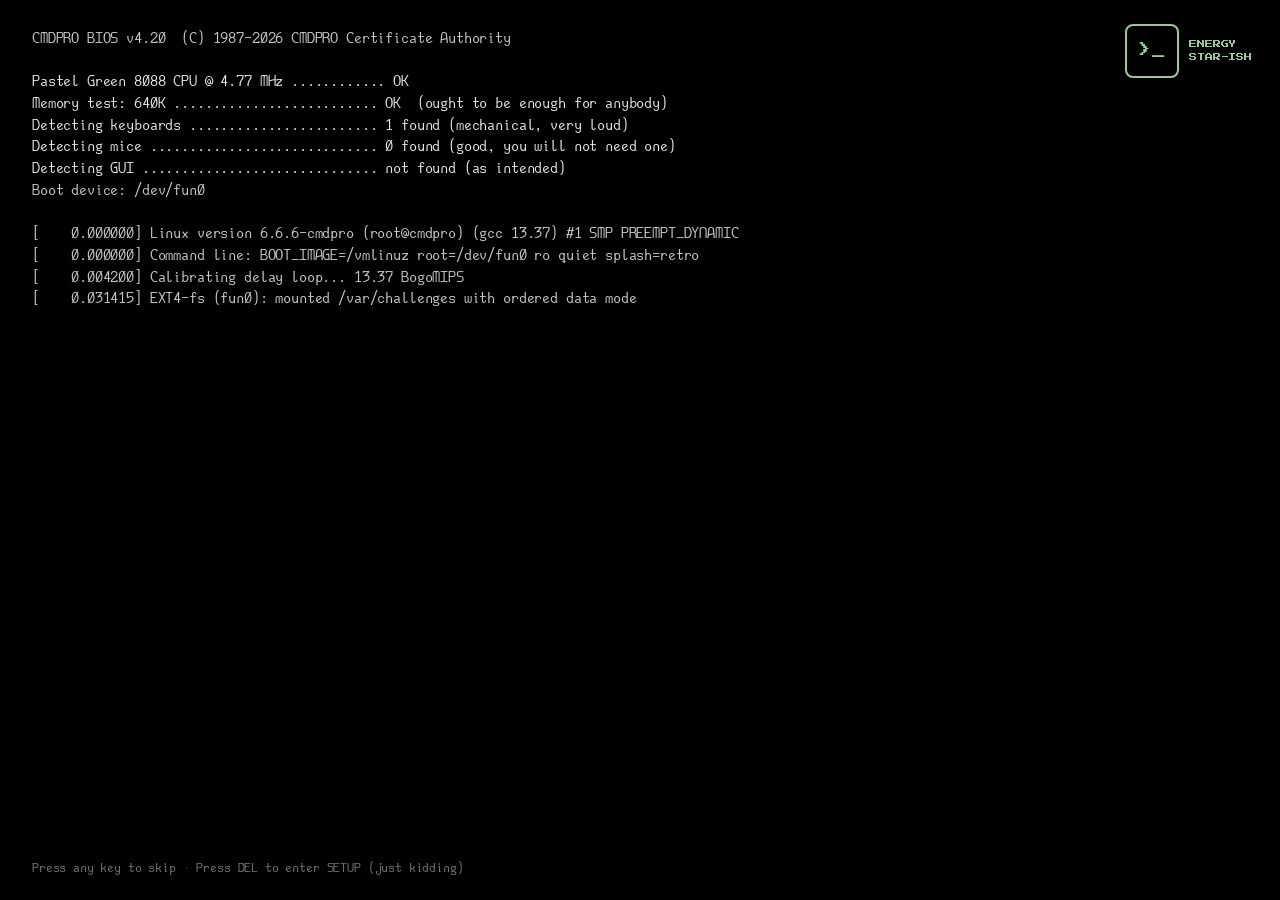
<file: index.html>
<!doctype html>
<html lang="en" data-theme="catppuccin-mocha" data-crt="on">
<head>
  <meta charset="utf-8">
  <meta name="viewport" content="width=device-width, initial-scale=1, viewport-fit=cover">
  <title>CMDPRO — the command line arcade</title>
  <meta name="description" content="CMDPRO is a retro arcade game for learning the command line, right in your browser. Solve bash challenges, earn gloriously silly certificates and collect companions.">
  <meta name="theme-color" content="#1E1E2E">
  <meta name="color-scheme" content="dark light">
  <meta property="og:type" content="website">
  <meta property="og:title" content="CMDPRO — the command line arcade">
  <meta property="og:description" content="Learn the shell one command at a time. 162 challenges, 8 terminal themes, 12 companions and certificates trusted by absolutely no browser.">
  <meta property="og:image" content="assets/brand/og.png">
  <meta name="twitter:card" content="summary_large_image">
  <link rel="icon" href="assets/brand/favicon.svg" type="image/svg+xml">
  <link rel="apple-touch-icon" href="assets/brand/icon-192.png">
  <link rel="manifest" href="manifest.webmanifest">
  <link rel="stylesheet" href="assets/fonts/fonts.css">
  <link rel="stylesheet" href="styles/tokens.css">
  <link rel="stylesheet" href="styles/themes.css">
  <link rel="stylesheet" href="styles/base.css">
  <link rel="stylesheet" href="styles/components.css">
  <link rel="stylesheet" href="styles/terminal.css">
  <link rel="stylesheet" href="styles/screens.css">
  <link rel="stylesheet" href="styles/holiday.css">
  <link rel="stylesheet" href="styles/print.css">
  <script src="src/theme-init.js"></script>
  <link rel="modulepreload" href="src/main.js">
</head>
<body>
  <a class="skip-link" href="#app">Skip to content</a>
  <div id="app"></div>
  <noscript>
    <div style="font-family:monospace;padding:2rem;color:#CDD6F4;background:#1E1E2E">
      bash: javascript: command not found<br>
      CMDPRO runs a whole bash emulator in your browser — please enable JavaScript.
    </div>
  </noscript>
  <script type="module" src="src/main.js"></script>
</body>
</html>
</file>
<file: assets/fonts/fonts.css>
/* ============================================================
   CMDPRO — self-hosted webfonts (no network needed at runtime)
   URLs are relative to this file. All fonts: SIL OFL 1.1
   (license texts sit next to the font files; see CREDITS.md).

   Families:
     'Geist Sans'     300 400 500 600 700  — UI / body
     'Cardondev Mono' 400 700 (+ italics)   — terminal, code, metrics
     'Press Start 2P' 400                  — arcade display moments only

   Suggested stacks:
     --font-sans:   'Geist Sans', -apple-system, BlinkMacSystemFont, 'Segoe UI', sans-serif;
     --font-mono:   'Cardondev Mono', ui-monospace, 'SF Mono', Menlo, Consolas, monospace;
     --font-arcade: 'Press Start 2P', 'Cardondev Mono', monospace;
   Cardondev Mono by cardondev (github.com/cardondev/cardondev-fonts)
   is subset to Latin, punctuation, arrows, math, box drawing, blocks, shapes, symbols and
   dingbats, plus a handful of its Nerd Font icons the game uses (holiday prompt glyphs).
   ============================================================ */

/* ---- Geist Sans (Vercel) — Fontsource @fontsource/geist-sans@5.3.0 ---- */
@font-face {
  font-family: 'Geist Sans';
  font-style: normal;
  font-weight: 300;
  font-display: swap;
  src: url('./geist-sans-300.woff2') format('woff2');
}
@font-face {
  font-family: 'Geist Sans';
  font-style: normal;
  font-weight: 400;
  font-display: swap;
  src: url('./geist-sans-400.woff2') format('woff2');
}
@font-face {
  font-family: 'Geist Sans';
  font-style: normal;
  font-weight: 500;
  font-display: swap;
  src: url('./geist-sans-500.woff2') format('woff2');
}
@font-face {
  font-family: 'Geist Sans';
  font-style: normal;
  font-weight: 600;
  font-display: swap;
  src: url('./geist-sans-600.woff2') format('woff2');
}
@font-face {
  font-family: 'Geist Sans';
  font-style: normal;
  font-weight: 700;
  font-display: swap;
  src: url('./geist-sans-700.woff2') format('woff2');
}

/* ---- Cardondev Mono (Cardondev) — github.com/cardondev/cardondev-fonts v1.0, TTF→subset WOFF2 (SIL OFL 1.1) ---- */
@font-face {
  font-family: 'Cardondev Mono';
  font-style: normal;
  font-weight: 400;
  font-display: swap;
  src: url('./cardondev-mono-regular.woff2') format('woff2');
}
@font-face {
  font-family: 'Cardondev Mono';
  font-style: normal;
  font-weight: 700;
  font-display: swap;
  src: url('./cardondev-mono-bold.woff2') format('woff2');
}
@font-face {
  font-family: 'Cardondev Mono';
  font-style: italic;
  font-weight: 400;
  font-display: swap;
  src: url('./cardondev-mono-italic.woff2') format('woff2');
}
@font-face {
  font-family: 'Cardondev Mono';
  font-style: italic;
  font-weight: 700;
  font-display: swap;
  src: url('./cardondev-mono-bolditalic.woff2') format('woff2');
}

/* ---- Press Start 2P (CodeMan38) — Fontsource @fontsource/press-start-2p@5.3.0 ---- */
@font-face {
  font-family: 'Press Start 2P';
  font-style: normal;
  font-weight: 400;
  font-display: swap;
  src: url('./press-start-2p-latin-ext-400.woff2') format('woff2');
  unicode-range: U+0100-02BA, U+02BD-02C5, U+02C7-02CC, U+02CE-02D7, U+02DD-02FF, U+0304, U+0308, U+0329, U+1D00-1DBF, U+1E00-1E9F, U+1EF2-1EFF, U+2020, U+20A0-20AB, U+20AD-20C0, U+2113, U+2C60-2C7F, U+A720-A7FF;
}
@font-face {
  font-family: 'Press Start 2P';
  font-style: normal;
  font-weight: 400;
  font-display: swap;
  src: url('./press-start-2p-latin-400.woff2') format('woff2');
  unicode-range: U+0000-00FF, U+0131, U+0152-0153, U+02BB-02BC, U+02C6, U+02DA, U+02DC, U+0304, U+0308, U+0329, U+2000-206F, U+20AC, U+2122, U+2191, U+2193, U+2212, U+2215, U+FEFF, U+FFFD;
}
</file>
<file: styles/tokens.css>
/* ============================================================
   CMDPRO — Design tokens
   Ported from the house design system (Catppuccin Mocha colour
   science + Apple-HIG geometry) with the accent switched to
   pastel green. Every theme in themes.css re-declares the SAME
   custom-property names, so components never hard-code colour.
   ============================================================ */

:root, [data-theme="catppuccin-mocha"] {

  /* ---- Surfaces (low → high) ---- */
  --bg-crust:    #11111B;
  --bg-mantle:   #181825;
  --bg-base:     #1E1E2E;
  --bg-s0:       #313244;
  --bg-s1:       #45475A;
  --bg-s2:       #585B70;

  /* ---- Overlays & text (low → high contrast) ---- */
  --ov0:         #6C7086;
  --ov1:         #7F849C;
  --ov2:         #9399B2;
  --sub0:        #A6ADC8;
  --sub1:        #BAC2DE;
  --tx:          #CDD6F4;

  /* ---- Brand accent (pastel green) ---- */
  --accent:      #A6E3A1;
  --accent-dim:  rgba(166, 227, 161, 0.15);
  --accent-glow: rgba(166, 227, 161, 0.12);
  --accent-ring: rgba(166, 227, 161, 0.35);
  --accent-on:   #11111B;

  /* ---- Extended pastel palette ---- */
  --rosewater:   #F5E0DC;
  --mauve:       #CBA6F7;
  --lavender:    #B4BEFE;
  --blue:        #89B4FA;
  --sapphire:    #74C7EC;
  --teal:        #94E2D5;
  --green:       #A6E3A1;
  --yellow:      #F9E2AF;
  --peach:       #FAB387;
  --maroon:      #EBA0AC;
  --red:         #F38BA8;
  --pink:        #F5C2E7;

  /* ---- Borders (subtle → strong) ---- */
  --border-sub:  rgba(205, 214, 244, 0.05);
  --border-def:  rgba(205, 214, 244, 0.08);
  --border-str:  rgba(205, 214, 244, 0.13);

  /* (semantic aliases live in the [data-theme] block below) */
  --placeholder-x: 0;
}

/* Aliases that reference other tokens must be re-declared on every themed
   element so nested previews ([data-theme] on a card) resolve correctly. */
:root, [data-theme] {
  color-scheme: dark;
  --accent-fill:     var(--accent);
  --text-primary:    var(--tx);
  --text-secondary:  var(--sub0);
  --text-muted:      var(--ov2);
  --text-faint:      var(--ov1);
  --text-on-accent:  var(--accent-on);
  --text-link:       var(--accent);
  --surface-page:    var(--bg-base);
  --surface-card:    var(--bg-s0);
  --surface-sunken:  var(--bg-mantle);
  --surface-well:    var(--bg-crust);
  --surface-control: var(--bg-s1);
  --surface-track:   var(--bg-s2);
  --focus-ring:      var(--accent-ring);

  --status-success: var(--green);
  --status-info:    var(--blue);
  --status-warning: var(--peach);
  --status-danger:  var(--red);
  --status-draft:   var(--mauve);
  --term-user:       var(--accent);
  --term-glow:       0 0 0 transparent;
  --statusbar-bg:    var(--accent-fill);
  --statusbar-fg:    var(--accent-on);
  --shadow-card: 0 2px 20px rgba(0, 0, 0, 0.4), 0 0 0 0.5px var(--border-def);
  --shadow-up:   0 8px 40px rgba(0, 0, 0, 0.55), 0 0 0 0.5px var(--border-def);
  --shadow-glow: 0 0 32px var(--accent-glow);
}

:root, [data-theme="catppuccin-mocha"] {
  /* ---- Terminal palette (overridden per theme) ---- */
  --term-bg:        #1E1E2E;
  --term-fg:        #CDD6F4;
  --term-dim:       #7F849C;
  --term-cursor:    #F5E0DC;
  --term-cursor-tx: #1E1E2E;
  --term-sel:       rgba(147, 153, 178, 0.30);
  --term-path:      #89B4FA;
  --ansi-0:  #45475A; --ansi-1:  #F38BA8; --ansi-2:  #A6E3A1; --ansi-3:  #F9E2AF;
  --ansi-4:  #89B4FA; --ansi-5:  #F5C2E7; --ansi-6:  #94E2D5; --ansi-7:  #BAC2DE;
  --ansi-8:  #585B70; --ansi-9:  #F38BA8; --ansi-10: #A6E3A1; --ansi-11: #F9E2AF;
  --ansi-12: #89B4FA; --ansi-13: #F5C2E7; --ansi-14: #94E2D5; --ansi-15: #A6ADC8;

  /* ---- Typography ---- */
  --font-sans:   'Geist Sans', -apple-system, BlinkMacSystemFont, 'Segoe UI', sans-serif;
  --font-mono:   'Cardondev Mono', ui-monospace, 'SF Mono', Menlo, Consolas, 'Courier New', monospace;
  --font-arcade: 'Press Start 2P', 'Cardondev Mono', ui-monospace, monospace;

  --weight-thin:    200;
  --weight-light:   300;
  --weight-regular: 400;
  --weight-medium:  500;
  --weight-semi:    600;
  --weight-bold:    700;

  --text-caption:  11px;
  --text-footnote: 12px;
  --text-sm:       13px;
  --text-body:     15px;
  --text-subhead:  17px;
  --text-title3:   22px;
  --text-title2:   28px;
  --text-title1:   34px;
  --text-display:  42px;

  --leading-tight:   1.05;
  --leading-snug:    1.2;
  --leading-normal:  1.6;

  --tracking-display: -0.035em;
  --tracking-title:   -0.02em;
  --tracking-body:    -0.01em;
  --tracking-eyebrow:  0.1em;
  --tracking-mono:     0.04em;

  /* ---- Spacing (4px grid) ---- */
  --space-0: 0;
  --space-1: 4px;
  --space-2: 8px;
  --space-3: 12px;
  --space-4: 16px;
  --space-5: 20px;
  --space-6: 24px;
  --space-8: 32px;
  --space-10: 40px;
  --space-12: 48px;
  --space-16: 64px;
  --space-20: 80px;
  --pad-card: var(--space-6);
  --topbar-h: 52px;
  --content-max: 1120px;

  /* ---- Radius (concentric) ---- */
  --radius-xs:   4px;
  --radius-sm:   6px;
  --radius-md:   10px;
  --radius-lg:   16px;
  --radius-xl:   22px;
  --radius-pill: 999px;

  /* ---- Motion ---- */
  --ease-out:    cubic-bezier(0.22, 1, 0.36, 1);
  --ease-in-out: cubic-bezier(0.65, 0, 0.35, 1);
  --dur-fast:    0.12s;
  --dur-base:    0.2s;
  --dur-slow:    0.35s;
  --press-scale: 0.97;

  /* ---- Terminal sizing ---- */
  --term-font-size: 15px;
  --term-line: 1.45;
}
</file>
<file: styles/themes.css>
/* ============================================================
   CMDPRO — Themes
   Each theme re-declares the token contract from tokens.css
   (UI surfaces + text + accent + pastels + terminal palette).
   Set on <html data-theme="…">. Default = catppuccin-mocha.
   The accent always stays "pastel green" — tuned per theme so
   it keeps enough contrast (light theme uses a deeper green for
   text and the pastel for fills via --accent-fill). The two vim
   themes also recolour the status bar like vim's StatusLine.
   ============================================================ */


/* ---------- Catppuccin Mocha (default) ---------- */
/* (declared in tokens.css together with :root) */

/* ---------- Catppuccin Frappé ---------- */
[data-theme="catppuccin-frappe"] {
  --bg-crust: #232634; --bg-mantle: #292C3C; --bg-base: #303446;
  --bg-s0: #414559; --bg-s1: #51576D; --bg-s2: #626880;
  --ov0: #737994; --ov1: #838BA7; --ov2: #949CBB; --sub0: #A5ADCE; --sub1: #B5BFE2; --tx: #C6D0F5;
  --accent: #A6D189; --accent-dim: rgba(166,209,137,0.15); --accent-glow: rgba(166,209,137,0.12);
  --accent-ring: rgba(166,209,137,0.35); --accent-on: #232634;
  --rosewater: #F2D5CF; --mauve: #CA9EE6; --lavender: #BABBF1; --blue: #8CAAEE; --sapphire: #85C1DC;
  --teal: #81C8BE; --green: #A6D189; --yellow: #E5C890; --peach: #EF9F76; --maroon: #EA999C;
  --red: #E78284; --pink: #F4B8E4;
  --border-sub: rgba(198,208,245,0.05); --border-def: rgba(198,208,245,0.08); --border-str: rgba(198,208,245,0.13);
  --term-bg: #303446; --term-fg: #C6D0F5; --term-dim: #838BA7; --term-cursor: #F2D5CF; --term-cursor-tx: #303446;
  --term-sel: rgba(148,156,187,0.30); --term-path: #8CAAEE;
  --ansi-0: #51576D; --ansi-1: #E78284; --ansi-2: #A6D189; --ansi-3: #E5C890; --ansi-4: #8CAAEE; --ansi-5: #F4B8E4;
  --ansi-6: #81C8BE; --ansi-7: #B5BFE2; --ansi-8: #626880; --ansi-9: #E78284; --ansi-10: #A6D189; --ansi-11: #E5C890;
  --ansi-12: #8CAAEE; --ansi-13: #F4B8E4; --ansi-14: #81C8BE; --ansi-15: #A5ADCE;
}

/* ---------- Rosé Pine Moon ---------- */
[data-theme="rose-pine-moon"] {
  --bg-crust: #191724; --bg-mantle: #1F1D2E; --bg-base: #232136;
  --bg-s0: #2A273F; --bg-s1: #393552; --bg-s2: #44415A;
  --ov0: #56526E; --ov1: #6E6A86; --ov2: #908CAA; --sub0: #ABA7C6; --sub1: #C8C5E3; --tx: #E0DEF4;
  --accent: #A6E3A1; --accent-dim: rgba(166,227,161,0.14); --accent-glow: rgba(166,227,161,0.11);
  --accent-ring: rgba(166,227,161,0.34); --accent-on: #191724;
  --rosewater: #EA9A97; --mauve: #C4A7E7; --lavender: #C4A7E7; --blue: #9CCFD8; --sapphire: #3E8FB0;
  --teal: #9CCFD8; --green: #A6E3A1; --yellow: #F6C177; --peach: #EA9A97; --maroon: #EB6F92;
  --red: #EB6F92; --pink: #EA9A97;
  --border-sub: rgba(224,222,244,0.05); --border-def: rgba(224,222,244,0.08); --border-str: rgba(224,222,244,0.13);
  --term-bg: #232136; --term-fg: #E0DEF4; --term-dim: #6E6A86; --term-cursor: #C4A7E7; --term-cursor-tx: #232136;
  --term-sel: rgba(110,106,134,0.35); --term-path: #9CCFD8;
  --ansi-0: #393552; --ansi-1: #EB6F92; --ansi-2: #3E8FB0; --ansi-3: #F6C177; --ansi-4: #9CCFD8; --ansi-5: #C4A7E7;
  --ansi-6: #EA9A97; --ansi-7: #E0DEF4; --ansi-8: #6E6A86; --ansi-9: #EB6F92; --ansi-10: #3E8FB0; --ansi-11: #F6C177;
  --ansi-12: #9CCFD8; --ansi-13: #C4A7E7; --ansi-14: #EA9A97; --ansi-15: #E0DEF4;
}

/* ---------- Nord — Polar Night (dark) ---------- */
[data-theme="nord-polar-night"] {
  --bg-crust: #242933; --bg-mantle: #292E39; --bg-base: #2E3440;
  --bg-s0: #3B4252; --bg-s1: #434C5E; --bg-s2: #4C566A;
  --ov0: #616E88; --ov1: #727E97; --ov2: #8C96AB; --sub0: #B8C0CF; --sub1: #D8DEE9; --tx: #ECEFF4;
  --accent: #A3BE8C; --accent-dim: rgba(163,190,140,0.15); --accent-glow: rgba(163,190,140,0.12);
  --accent-ring: rgba(163,190,140,0.38); --accent-on: #2E3440;
  --rosewater: #D08770; --mauve: #B48EAD; --lavender: #81A1C1; --blue: #81A1C1; --sapphire: #88C0D0;
  --teal: #8FBCBB; --green: #A3BE8C; --yellow: #EBCB8B; --peach: #D08770; --maroon: #BF616A;
  --red: #BF616A; --pink: #B48EAD;
  --border-sub: rgba(216,222,233,0.06); --border-def: rgba(216,222,233,0.09); --border-str: rgba(216,222,233,0.14);
  --term-bg: #2E3440; --term-fg: #D8DEE9; --term-dim: #616E88; --term-cursor: #D8DEE9; --term-cursor-tx: #2E3440;
  --term-sel: rgba(67,76,94,0.85); --term-path: #88C0D0;
  --ansi-0: #3B4252; --ansi-1: #BF616A; --ansi-2: #A3BE8C; --ansi-3: #EBCB8B; --ansi-4: #81A1C1; --ansi-5: #B48EAD;
  --ansi-6: #88C0D0; --ansi-7: #E5E9F0; --ansi-8: #4C566A; --ansi-9: #BF616A; --ansi-10: #A3BE8C; --ansi-11: #EBCB8B;
  --ansi-12: #81A1C1; --ansi-13: #B48EAD; --ansi-14: #8FBCBB; --ansi-15: #ECEFF4;
}

/* ---------- Nord — Snow Storm (light) ---------- */
[data-theme="nord-snow-storm"] {
  color-scheme: light;
  --bg-crust: #D8DEE9; --bg-mantle: #E5E9F0; --bg-base: #ECEFF4;
  --bg-s0: #FAFBFC; --bg-s1: #E5E9F0; --bg-s2: #D8DEE9;
  --ov0: #A0A8B8; --ov1: #8A93A5; --ov2: #667085; --sub0: #4C566A; --sub1: #434C5E; --tx: #2E3440;
  --accent: #3F6B2F; --accent-fill: #A3BE8C;
  --accent-dim: rgba(94,140,74,0.14); --accent-glow: rgba(94,140,74,0.10); --accent-ring: rgba(63,107,47,0.38);
  --accent-on: #2E3440;
  --rosewater: #B5654F; --mauve: #8C5E86; --lavender: #5E81AC; --blue: #46699A; --sapphire: #3E7F8C;
  --teal: #3E7F7C; --green: #3F6B2F; --yellow: #8A6D17; --peach: #A9583C; --maroon: #A83F4B;
  --red: #A83F4B; --pink: #8C5E86;
  --border-sub: rgba(46,52,64,0.07); --border-def: rgba(46,52,64,0.12); --border-str: rgba(46,52,64,0.2);
  --shadow-card: 0 1px 8px rgba(46,52,64,0.08), 0 0 0 0.5px var(--border-def);
  --shadow-up: 0 4px 24px rgba(46,52,64,0.14), 0 0 0 0.5px var(--border-def);
  --shadow-glow: 0 0 24px var(--accent-glow);
  --term-bg: #ECEFF4; --term-fg: #2E3440; --term-dim: #667085; --term-cursor: #2E3440; --term-cursor-tx: #ECEFF4;
  --term-sel: rgba(136,192,208,0.40); --term-user: #3F6B2F; --term-path: #46699A;
  --ansi-0: #2E3440; --ansi-1: #A83F4B; --ansi-2: #3F6B2F; --ansi-3: #8A6D17; --ansi-4: #46699A; --ansi-5: #8C5E86;
  --ansi-6: #3E7F8C; --ansi-7: #4C566A; --ansi-8: #667085; --ansi-9: #BF616A; --ansi-10: #5E8C4A; --ansi-11: #A07F1E;
  --ansi-12: #5E81AC; --ansi-13: #A0789A; --ansi-14: #4F8F98; --ansi-15: #3B4252;
}

/* ---------- Solarized (dark) ---------- */
[data-theme="solarized"] {
  --bg-crust: #00212B; --bg-mantle: #002631; --bg-base: #002B36;
  --bg-s0: #073642; --bg-s1: #0E4452; --bg-s2: #2B5561;
  --ov0: #586E75; --ov1: #657B83; --ov2: #7A8E94; --sub0: #839496; --sub1: #93A1A1; --tx: #EEE8D5;
  --accent: #A6E3A1; --accent-dim: rgba(166,227,161,0.13); --accent-glow: rgba(166,227,161,0.10);
  --accent-ring: rgba(166,227,161,0.34); --accent-on: #002B36;
  --rosewater: #D33682; --mauve: #6C71C4; --lavender: #6C71C4; --blue: #268BD2; --sapphire: #2AA198;
  --teal: #2AA198; --green: #859900; --yellow: #B58900; --peach: #CB4B16; --maroon: #DC322F;
  --red: #DC322F; --pink: #D33682;
  --border-sub: rgba(147,161,161,0.07); --border-def: rgba(147,161,161,0.11); --border-str: rgba(147,161,161,0.17);
  --term-bg: #002B36; --term-fg: #839496; --term-dim: #586E75; --term-cursor: #93A1A1; --term-cursor-tx: #002B36;
  --term-sel: rgba(7,54,66,0.95); --term-path: #268BD2;
  --ansi-0: #073642; --ansi-1: #DC322F; --ansi-2: #859900; --ansi-3: #B58900; --ansi-4: #268BD2; --ansi-5: #D33682;
  --ansi-6: #2AA198; --ansi-7: #EEE8D5; --ansi-8: #002B36; --ansi-9: #CB4B16; --ansi-10: #586E75; --ansi-11: #657B83;
  --ansi-12: #839496; --ansi-13: #6C71C4; --ansi-14: #93A1A1; --ansi-15: #FDF6E3;
}

/* ---------- Terminal Green (P1 phosphor) ---------- */
[data-theme="terminal-green"] {
  --bg-crust: #000000; --bg-mantle: #030703; --bg-base: #050A06;
  --bg-s0: #0B140C; --bg-s1: #112014; --bg-s2: #1A2E1D;
  --ov0: #2F5A36; --ov1: #3E7748; --ov2: #55A061; --sub0: #6CC478; --sub1: #8EDC98; --tx: #B8FFC4;
  --accent: #7CFF8F; --accent-dim: rgba(124,255,143,0.12); --accent-glow: rgba(124,255,143,0.22);
  --accent-ring: rgba(124,255,143,0.42); --accent-on: #001A05;
  --rosewater: #FF6EB4; --mauve: #BF5FFF; --lavender: #8B9FFF; --blue: #00B8FF; --sapphire: #00EFFF;
  --teal: #00FFCC; --green: #33FF66; --yellow: #FFE600; --peach: #FF9500; --maroon: #FF4444;
  --red: #FF5F5F; --pink: #FF6EB4;
  --border-sub: rgba(51,255,102,0.06); --border-def: rgba(51,255,102,0.12); --border-str: rgba(51,255,102,0.22);
  --term-bg: #030803; --term-fg: #33FF66; --term-dim: #1E9E3E; --term-cursor: #33FF66; --term-cursor-tx: #021004;
  --term-sel: rgba(51,255,102,0.25); --term-user: #9DFFAA; --term-path: #33FFCC;
  --term-glow: 0 0 6px rgba(51,255,102,0.55);
  --ansi-0: #0B3D18; --ansi-1: #FF5F5F; --ansi-2: #33FF66; --ansi-3: #E6FF66; --ansi-4: #33CCFF; --ansi-5: #CC66FF;
  --ansi-6: #33FFCC; --ansi-7: #B8FFC4; --ansi-8: #1F7A35; --ansi-9: #FF7B7B; --ansi-10: #7CFF8F; --ansi-11: #F2FF99;
  --ansi-12: #66DDFF; --ansi-13: #DD99FF; --ansi-14: #66FFDD; --ansi-15: #E0FFE6;
}

/* ---------- Ember (P3 amber phosphor) ---------- */
[data-theme="ember"] {
  --bg-crust: #050200; --bg-mantle: #0B0601; --bg-base: #110A02;
  --bg-s0: #1C1205; --bg-s1: #2A1B08; --bg-s2: #3A260C;
  --ov0: #6B4A16; --ov1: #8A611D; --ov2: #AD7E2A; --sub0: #CC9636; --sub1: #E8B04C; --tx: #FFD68A;
  --accent: #B8E0A0; --accent-dim: rgba(184,224,160,0.13); --accent-glow: rgba(255,176,0,0.16);
  --accent-ring: rgba(184,224,160,0.38); --accent-on: #110A02;
  --rosewater: #FFC8A8; --mauve: #E0A8FF; --lavender: #C8B8FF; --blue: #8FC9FF; --sapphire: #7FD7E0;
  --teal: #9FE0C0; --green: #B8E0A0; --yellow: #FFE08A; --peach: #FF9F43; --maroon: #FF6B4A;
  --red: #FF6B4A; --pink: #FF9FB0;
  --border-sub: rgba(255,176,0,0.07); --border-def: rgba(255,176,0,0.12); --border-str: rgba(255,176,0,0.2);
  --term-bg: #0D0700; --term-fg: #FFB000; --term-dim: #9C6A00; --term-cursor: #FFB000; --term-cursor-tx: #0D0700;
  --term-sel: rgba(255,176,0,0.25); --term-user: #FFD27A; --term-path: #FFC94D;
  --term-glow: 0 0 6px rgba(255,176,0,0.5);
  --ansi-0: #3A2600; --ansi-1: #FF6B4A; --ansi-2: #E8C547; --ansi-3: #FFE08A; --ansi-4: #FFA64D; --ansi-5: #FF8FA3;
  --ansi-6: #FFD27A; --ansi-7: #FFE9B8; --ansi-8: #6B4A16; --ansi-9: #FF8A6B; --ansi-10: #F5D76E; --ansi-11: #FFF0B3;
  --ansi-12: #FFC27A; --ansi-13: #FFB3C1; --ansi-14: #FFE3A3; --ansi-15: #FFF6DD;
}

/* ---------- Tokyo Night (night) ---------- */
[data-theme="tokyo-night"] {
  --bg-crust: #13141C; --bg-mantle: #16161E; --bg-base: #1A1B26;
  --bg-s0: #24283B; --bg-s1: #292E42; --bg-s2: #3B4261;
  --ov0: #565F89; --ov1: #737AA2; --ov2: #828BB8; --sub0: #9AA5CE; --sub1: #A9B1D6; --tx: #C0CAF5;
  --accent: #9ECE6A; --accent-dim: rgba(158,206,106,0.15); --accent-glow: rgba(158,206,106,0.12);
  --accent-ring: rgba(158,206,106,0.36); --accent-on: #16161E;
  --rosewater: #FF9E64; --mauve: #BB9AF7; --lavender: #9D7CD8; --blue: #7AA2F7; --sapphire: #7DCFFF;
  --teal: #73DACA; --green: #9ECE6A; --yellow: #E0AF68; --peach: #FF9E64; --maroon: #DB4B4B;
  --red: #F7768E; --pink: #FF007C;
  --border-sub: rgba(192,202,245,0.05); --border-def: rgba(192,202,245,0.08); --border-str: rgba(192,202,245,0.13);
  --term-bg: #1A1B26; --term-fg: #C0CAF5; --term-dim: #7F87B2; --term-cursor: #C0CAF5; --term-cursor-tx: #1A1B26;
  --term-sel: rgba(81,92,126,0.45); --term-path: #7AA2F7;
  --ansi-0: #414868; --ansi-1: #F7768E; --ansi-2: #9ECE6A; --ansi-3: #E0AF68; --ansi-4: #7AA2F7; --ansi-5: #BB9AF7;
  --ansi-6: #7DCFFF; --ansi-7: #A9B1D6; --ansi-8: #565F89; --ansi-9: #FF899D; --ansi-10: #9FE044; --ansi-11: #FABA4A;
  --ansi-12: #8DB0FF; --ansi-13: #C7A9FF; --ansi-14: #A4DAFF; --ansi-15: #C0CAF5;
}

/* ---------- Dracula ---------- */
[data-theme="dracula"] {
  --bg-crust: #191A21; --bg-mantle: #21222C; --bg-base: #282A36;
  --bg-s0: #343746; --bg-s1: #424450; --bg-s2: #565970;
  --ov0: #6272A4; --ov1: #7D87B5; --ov2: #959CC3; --sub0: #BDC1DA; --sub1: #D9DBE8; --tx: #F8F8F2;
  --accent: #50FA7B; --accent-dim: rgba(80,250,123,0.14); --accent-glow: rgba(80,250,123,0.12);
  --accent-ring: rgba(80,250,123,0.36); --accent-on: #282A36;
  --rosewater: #FFB86C; --mauve: #FF79C6; --lavender: #BD93F9; --blue: #BD93F9; --sapphire: #8BE9FD;
  --teal: #8BE9FD; --green: #50FA7B; --yellow: #F1FA8C; --peach: #FFB86C; --maroon: #FF6E6E;
  --red: #FF5555; --pink: #FF79C6;
  --border-sub: rgba(248,248,242,0.05); --border-def: rgba(248,248,242,0.08); --border-str: rgba(248,248,242,0.13);
  --term-bg: #282A36; --term-fg: #F8F8F2; --term-dim: #8C95C0; --term-cursor: #F8F8F2; --term-cursor-tx: #282A36;
  --term-sel: rgba(68,71,90,0.95); --term-path: #BD93F9;
  --ansi-0: #21222C; --ansi-1: #FF5555; --ansi-2: #50FA7B; --ansi-3: #F1FA8C; --ansi-4: #BD93F9; --ansi-5: #FF79C6;
  --ansi-6: #8BE9FD; --ansi-7: #F8F8F2; --ansi-8: #6272A4; --ansi-9: #FF6E6E; --ansi-10: #69FF94; --ansi-11: #FFFFA5;
  --ansi-12: #D6ACFF; --ansi-13: #FF92DF; --ansi-14: #A4FFFF; --ansi-15: #FFFFFF;
}

/* ---------- Monokai ---------- */
[data-theme="monokai"] {
  --bg-crust: #171814; --bg-mantle: #1E1F1C; --bg-base: #272822;
  --bg-s0: #383830; --bg-s1: #49483E; --bg-s2: #5B5A4E;
  --ov0: #75715E; --ov1: #8F8A75; --ov2: #A59F85; --sub0: #CFCBB7; --sub1: #E6E3D7; --tx: #F8F8F2;
  --accent: #A6E22E; --accent-dim: rgba(166,226,46,0.14); --accent-glow: rgba(166,226,46,0.12);
  --accent-ring: rgba(166,226,46,0.36); --accent-on: #272822;
  --rosewater: #FD971F; --mauve: #AE81FF; --lavender: #AE81FF; --blue: #66D9EF; --sapphire: #66D9EF;
  --teal: #A1EFE4; --green: #A6E22E; --yellow: #E6DB74; --peach: #FD971F; --maroon: #F92672;
  --red: #F92672; --pink: #F92672;
  --border-sub: rgba(248,248,242,0.05); --border-def: rgba(248,248,242,0.08); --border-str: rgba(248,248,242,0.13);
  --term-bg: #272822; --term-fg: #F8F8F2; --term-dim: #908B76; --term-cursor: #F8F8F0; --term-cursor-tx: #272822;
  --term-sel: rgba(73,72,62,0.95); --term-path: #66D9EF;
  --ansi-0: #49483E; --ansi-1: #F92672; --ansi-2: #A6E22E; --ansi-3: #E6DB74; --ansi-4: #66D9EF; --ansi-5: #AE81FF;
  --ansi-6: #A1EFE4; --ansi-7: #F8F8F2; --ansi-8: #75715E; --ansi-9: #F92672; --ansi-10: #A6E22E; --ansi-11: #F4BF75;
  --ansi-12: #66D9EF; --ansi-13: #AE81FF; --ansi-14: #A1EFE4; --ansi-15: #F9F8F5;
}

/* ---------- Vim Desert (vim's `desert` colorscheme) ---------- */
[data-theme="vim-desert"] {
  --bg-crust: #212121; --bg-mantle: #2A2A2A; --bg-base: #333333;
  --bg-s0: #3F3F3F; --bg-s1: #4D4D4D; --bg-s2: #666666;
  --ov0: #7F7F8C; --ov1: #98968A; --ov2: #ADAA97; --sub0: #C2BFA5; --sub1: #E0DDCB; --tx: #FFFFFF;
  --accent: #89FB98; --accent-dim: rgba(137,251,152,0.14); --accent-glow: rgba(137,251,152,0.11);
  --accent-ring: rgba(137,251,152,0.36); --accent-on: #333333;
  --rosewater: #FFDE9B; --mauve: #DDA0DD; --lavender: #B0C4DE; --blue: #75A0FF; --sapphire: #6DCEEB;
  --teal: #66CDAA; --green: #89FB98; --yellow: #F0E68C; --peach: #F4A460; --maroon: #CD5C5C;
  --red: #FA8072; --pink: #FFA0A0;
  --border-sub: rgba(194,191,165,0.07); --border-def: rgba(194,191,165,0.12); --border-str: rgba(194,191,165,0.2);
  --term-bg: #333333; --term-fg: #FFFFFF; --term-dim: #ADAA97; --term-cursor: #F0E68C; --term-cursor-tx: #333333;
  --term-sel: rgba(107,142,36,0.75); --term-path: #6DCEEB;
  --statusbar-bg: #C2BFA5; --statusbar-fg: #333333;
  --ansi-0: #7F7F8C; --ansi-1: #CD5C5C; --ansi-2: #9ACD32; --ansi-3: #BDB76B; --ansi-4: #75A0FF; --ansi-5: #EEEE00;
  --ansi-6: #CD853F; --ansi-7: #C2BFA5; --ansi-8: #8A7F7F; --ansi-9: #FF0000; --ansi-10: #89FB98; --ansi-11: #F0E68C;
  --ansi-12: #6DCEEB; --ansi-13: #FFDE9B; --ansi-14: #FFA0A0; --ansi-15: #FFFFFF;
}

/* ---------- Vim Classic (vim's default colours on a black terminal) ---------- */
[data-theme="vim-classic"] {
  --bg-crust: #000000; --bg-mantle: #0A0A0A; --bg-base: #000000;
  --bg-s0: #141414; --bg-s1: #262626; --bg-s2: #3A3A3A;
  --ov0: #5F5F5F; --ov1: #808080; --ov2: #9E9E9E; --sub0: #B8B8B8; --sub1: #D0D0D0; --tx: #E8E8E8;
  --accent: #60FF60; --accent-dim: rgba(96,255,96,0.13); --accent-glow: rgba(96,255,96,0.14);
  --accent-ring: rgba(96,255,96,0.40); --accent-on: #000000;
  --rosewater: #FFA0A0; --mauve: #FF80FF; --lavender: #A0A0FF; --blue: #80A0FF; --sapphire: #1E90FF;
  --teal: #40FFFF; --green: #60FF60; --yellow: #FFFF60; --peach: #FFA500; --maroon: #FFA0A0;
  --red: #FF6060; --pink: #FF80FF;
  --border-sub: rgba(255,255,255,0.07); --border-def: rgba(255,255,255,0.12); --border-str: rgba(255,255,255,0.2);
  --term-bg: #000000; --term-fg: #E4E4E4; --term-dim: #8A8A8A; --term-cursor: #E4E4E4; --term-cursor-tx: #000000;
  --term-sel: rgba(169,169,169,0.38); --term-path: #80A0FF;
  --statusbar-bg: #E4E4E4; --statusbar-fg: #000000;
  --ansi-0: #4D4D4D; --ansi-1: #CD0000; --ansi-2: #00CD00; --ansi-3: #CDCD00; --ansi-4: #5F87FF; --ansi-5: #CD00CD;
  --ansi-6: #00CDCD; --ansi-7: #E5E5E5; --ansi-8: #7F7F7F; --ansi-9: #FF0000; --ansi-10: #00FF00; --ansi-11: #FFFF00;
  --ansi-12: #87AFFF; --ansi-13: #FF00FF; --ansi-14: #00FFFF; --ansi-15: #FFFFFF;
}
</file>
<file: styles/base.css>
/* ============================================================
   CMDPRO — Base: reset, page frame, typography, utilities
   ============================================================ */

*, *::before, *::after { box-sizing: border-box; }
html, body { margin: 0; padding: 0; }
html {
  -webkit-text-size-adjust: 100%;
  text-size-adjust: 100%;
  background: var(--bg-crust);
}
body {
  min-height: 100vh;
  min-height: 100dvh;
  background:
    radial-gradient(1200px 600px at 50% -10%, var(--accent-glow), transparent 70%),
    var(--bg-base);
  color: var(--tx);
  font-family: var(--font-sans);
  font-size: var(--text-body);
  line-height: var(--leading-normal);
  letter-spacing: var(--tracking-body);
  -webkit-font-smoothing: antialiased;
  -moz-osx-font-smoothing: grayscale;
  overflow-x: hidden;
}
img, svg { display: block; max-width: 100%; }
button, input, select, textarea { font: inherit; color: inherit; letter-spacing: inherit; }
button { cursor: pointer; }
a { color: var(--text-link); text-decoration: none; }
a:hover { text-decoration: underline; text-underline-offset: 3px; }
code, kbd, pre, samp { font-family: var(--font-mono); letter-spacing: var(--tracking-mono); }
h1, h2, h3, h4 { margin: 0; font-weight: var(--weight-regular); letter-spacing: var(--tracking-title); line-height: var(--leading-snug); }
p { margin: 0 0 var(--space-3); }
p:last-child { margin-bottom: 0; }
::selection { background: var(--accent-dim); color: var(--tx); }

:focus { outline: none; }
:focus-visible {
  outline: none;
  box-shadow: 0 0 0 0.5px var(--accent), 0 0 0 3px var(--accent-dim);
  border-radius: var(--radius-sm);
}

/* Scrollbars: thin, tonal */
* { scrollbar-width: thin; scrollbar-color: var(--bg-s2) transparent; }
*::-webkit-scrollbar { width: 10px; height: 10px; }
*::-webkit-scrollbar-thumb { background: var(--bg-s1); border-radius: 999px; border: 3px solid transparent; background-clip: padding-box; }
*::-webkit-scrollbar-thumb:hover { background-color: var(--bg-s2); }
*::-webkit-scrollbar-track { background: transparent; }

/* ---- App frame ---- */
#app {
  position: relative;
  min-height: 100vh;
  min-height: 100dvh;
  isolation: isolate;
}
.screen {
  position: relative;
  min-height: 100vh;
  min-height: 100dvh;
  animation: screen-in var(--dur-slow) var(--ease-out) both;
}
@keyframes screen-in { from { opacity: 0; transform: translateY(6px); } to { opacity: 1; transform: none; } }

.page {
  width: 100%;
  max-width: var(--content-max);
  margin: 0 auto;
  padding: var(--space-8) var(--space-6) var(--space-16);
}
.page-narrow { max-width: 760px; }

/* Sticky top bar (DS: blurred 70% surface tint) */
.topbar {
  position: sticky; top: 0; z-index: 20;
  display: flex; align-items: center; gap: var(--space-3);
  height: var(--topbar-h);
  padding: 0 var(--space-5);
  background: color-mix(in srgb, var(--bg-base) 72%, transparent);
  backdrop-filter: blur(14px);
  -webkit-backdrop-filter: blur(14px);
  border-bottom: 0.5px solid var(--border-def);
}
.topbar .spacer { flex: 1; }
.topbar-title { font-size: var(--text-subhead); font-weight: var(--weight-medium); letter-spacing: var(--tracking-title); }

/* ---- Typography helpers ---- */
.eyebrow {
  font-size: 10px; font-weight: var(--weight-semi);
  letter-spacing: var(--tracking-eyebrow); text-transform: uppercase;
  color: var(--ov2);
}
.display { font-weight: var(--weight-thin); font-size: var(--text-display); line-height: var(--leading-tight); letter-spacing: var(--tracking-display); }
.h1 { font-weight: var(--weight-light); font-size: var(--text-title2); letter-spacing: var(--tracking-display); }
.h2 { font-weight: var(--weight-regular); font-size: var(--text-title3); }
.subhead { font-weight: var(--weight-medium); font-size: var(--text-subhead); }
.muted { color: var(--text-muted); }
.faint { color: var(--text-faint); }
.secondary { color: var(--text-secondary); }
.mono { font-family: var(--font-mono); letter-spacing: var(--tracking-mono); }
.arcade { font-family: var(--font-arcade); letter-spacing: 0; line-height: 1.5; text-transform: uppercase; }
.small { font-size: var(--text-sm); }
.tiny { font-size: var(--text-footnote); }
.accent { color: var(--accent); }
.center { text-align: center; }
.nowrap { white-space: nowrap; }

/* inline code in UI copy */
.md code, code.inline, .mission-story code {
  font-size: 0.92em;
  padding: 1px 6px;
  border-radius: var(--radius-xs);
  background: var(--bg-mantle);
  border: 0.5px solid var(--border-def);
  color: var(--accent);
  white-space: break-spaces;
}
.md pre {
  margin: var(--space-3) 0;
  padding: var(--space-3) var(--space-4);
  background: var(--bg-crust);
  border: 0.5px solid var(--border-def);
  border-radius: var(--radius-lg);
  overflow-x: auto;
  font-size: var(--text-sm);
  line-height: 1.6;
}
.md pre code { background: none; border: 0; padding: 0; color: var(--tx); }
.md ul, .md ol { margin: 0 0 var(--space-3); padding-left: 1.3em; }
.md li { margin: 2px 0; }
.md strong { font-weight: var(--weight-semi); color: var(--tx); }

/* ---- Layout utilities ---- */
.row { display: flex; align-items: center; gap: var(--space-3); }
.row-wrap { display: flex; flex-wrap: wrap; align-items: center; gap: var(--space-3); }
.col { display: flex; flex-direction: column; gap: var(--space-3); }
.grow { flex: 1; min-width: 0; }
.grid { display: grid; gap: var(--space-4); }
.hidden { display: none !important; }
.sr-only {
  position: absolute !important; width: 1px; height: 1px; padding: 0; margin: -1px;
  overflow: hidden; clip: rect(0 0 0 0); white-space: nowrap; border: 0;
}
.divider { height: 0.5px; background: var(--border-def); border: 0; margin: var(--space-4) 0; }

/* ---- Icons (pixelarticons via CSS mask, coloured with currentColor) ---- */
.icon {
  display: inline-block;
  width: 1.15em; height: 1.15em;
  flex-shrink: 0;
  background-color: currentColor;
  -webkit-mask-position: center; mask-position: center;
  -webkit-mask-size: contain; mask-size: contain;
  -webkit-mask-repeat: no-repeat; mask-repeat: no-repeat;
  vertical-align: -0.18em;
}
.icon-24 { width: 24px; height: 24px; }
.icon-16 { width: 16px; height: 16px; }
.pixel { image-rendering: pixelated; image-rendering: crisp-edges; }

/* ---- Global scanline veil (title + arcade screens) ---- */
.scanlines::after {
  content: "";
  position: absolute; inset: 0;
  pointer-events: none;
  background: repeating-linear-gradient(to bottom, rgba(0,0,0,0.0) 0, rgba(0,0,0,0.0) 2px, rgba(0,0,0,0.16) 3px, rgba(0,0,0,0.0) 4px);
  mix-blend-mode: multiply;
  z-index: 1;
}
[data-theme="nord-snow-storm"] .scanlines::after { background: repeating-linear-gradient(to bottom, transparent 0 2px, rgba(46,52,64,0.05) 3px, transparent 4px); }

/* ---- Reduced motion ---- */
html[data-motion="reduce"] *, html[data-motion="reduce"] *::before, html[data-motion="reduce"] *::after {
  animation-duration: 0.001ms !important;
  animation-iteration-count: 1 !important;
  transition-duration: 0.001ms !important;
  scroll-behavior: auto !important;
}
@media (prefers-reduced-motion: reduce) {
  *, *::before, *::after {
    animation-duration: 0.001ms !important;
    animation-iteration-count: 1 !important;
    transition-duration: 0.001ms !important;
    scroll-behavior: auto !important;
  }
}
/* Keep the terminal cursor blinking gently even with reduced motion (it is information, not decoration). */
html[data-motion="reduce"] .term-cursor.blink, html[data-motion="reduce"] .blink-slow { animation: none !important; }

@media (max-width: 640px) {
  .page { padding: var(--space-5) var(--space-4) var(--space-12); }
  .display { font-size: 32px; }
  .h1 { font-size: 24px; }
}
</file>
<file: styles/components.css>
/* ============================================================
   CMDPRO — Components (DS primitives as plain CSS classes)
   Button · Card · Badge · Switch · Progress · Toast · Menu ·
   Input · Modal · Tabs · Segmented · Chip · Kbd · Hearts
   ============================================================ */

/* ---------- Button ---------- */
.btn {
  display: inline-flex; align-items: center; justify-content: center; gap: 6px;
  font-family: var(--font-sans); font-weight: var(--weight-medium);
  letter-spacing: -0.01em; line-height: 1;
  padding: 7px 16px; font-size: 13px; border-radius: var(--radius-md);
  border: 0.5px solid transparent;
  background: var(--bg-s1); color: var(--tx);
  white-space: nowrap; text-decoration: none; user-select: none;
  transition: filter var(--dur-fast), background var(--dur-fast), border-color var(--dur-fast), transform var(--dur-fast), box-shadow var(--dur-fast);
}
.btn:hover { background: var(--bg-s2); text-decoration: none; }
.btn:active:not(:disabled) { transform: scale(var(--press-scale)); }
.btn:disabled, .btn[aria-disabled="true"] { opacity: 0.45; cursor: not-allowed; }
.btn .icon { width: 16px; height: 16px; }
.btn-primary { background: var(--accent-fill); color: var(--accent-on); }
.btn-primary:hover { background: var(--accent-fill); filter: brightness(1.07); }
.btn-secondary { background: var(--bg-s1); color: var(--tx); }
.btn-ghost { background: transparent; color: var(--accent); border-color: var(--accent-ring); }
.btn-ghost:hover { background: var(--accent-dim); }
.btn-muted { background: transparent; color: var(--sub0); border-color: var(--border-str); }
.btn-muted:hover { background: var(--bg-s1); color: var(--tx); }
.btn-danger { background: transparent; color: var(--red); border-color: color-mix(in srgb, var(--red) 35%, transparent); }
.btn-danger:hover { background: color-mix(in srgb, var(--red) 12%, transparent); }
.btn-sm { padding: 4px 11px; font-size: 12px; border-radius: var(--radius-sm); }
.btn-lg { padding: 10px 22px; font-size: 15px; border-radius: var(--radius-md); }
.btn-xl { padding: 14px 26px; font-size: 16px; border-radius: var(--radius-lg); }
.btn-pill { border-radius: var(--radius-pill); }
.btn-icon { padding: 7px; }
.btn-block { width: 100%; }

/* ---------- Card ---------- */
.card {
  background: var(--bg-s0);
  border: 0.5px solid var(--border-def);
  border-radius: var(--radius-xl);
  padding: var(--pad-card);
  box-shadow: var(--shadow-card);
  transition: border-color var(--dur-base), transform var(--dur-base) var(--ease-out), box-shadow var(--dur-base);
}
.card-accent { border-color: var(--accent-ring); box-shadow: var(--shadow-card), var(--shadow-glow); }
.card-interactive { cursor: pointer; }
.card-interactive:hover { border-color: var(--border-str); transform: translateY(-1px); }
.card-sunken { background: var(--bg-mantle); box-shadow: none; }
.card-label {
  font-size: 10px; font-weight: var(--weight-semi); letter-spacing: 0.09em;
  text-transform: uppercase; color: var(--ov2); margin-bottom: var(--space-4);
}

/* ---------- Badge ---------- */
.badge {
  display: inline-flex; align-items: center; gap: 5px;
  font-family: var(--font-sans); font-size: 11px; font-weight: var(--weight-medium);
  letter-spacing: 0.01em; line-height: 1.4; white-space: nowrap;
  border-radius: var(--radius-pill); padding: 3px 10px;
  border: 0.5px solid transparent;
  background: var(--accent-dim); color: var(--accent);
}
.badge .dot { width: 6px; height: 6px; border-radius: 50%; background: currentColor; flex-shrink: 0; }
.badge-draft   { background: color-mix(in srgb, var(--mauve) 13%, transparent); color: var(--mauve); }
.badge-info    { background: color-mix(in srgb, var(--blue) 13%, transparent); color: var(--blue); }
.badge-success { background: color-mix(in srgb, var(--green) 13%, transparent); color: var(--green); }
.badge-warning { background: color-mix(in srgb, var(--peach) 13%, transparent); color: var(--peach); }
.badge-danger  { background: color-mix(in srgb, var(--red) 11%, transparent); color: var(--red); border-color: color-mix(in srgb, var(--red) 22%, transparent); }
.badge-neutral { background: var(--bg-s1); color: var(--sub1); }

/* ---------- Switch ---------- */
.switch { display: inline-flex; align-items: center; gap: 11px; cursor: pointer; user-select: none; }
.switch-track {
  position: relative; width: 40px; height: 23px; flex-shrink: 0;
  border-radius: var(--radius-pill); border: 0; padding: 0;
  background: var(--bg-s2);
  transition: background var(--dur-base);
}
.switch-track::after {
  content: ""; position: absolute; top: 3px; left: 3px;
  width: 17px; height: 17px; border-radius: 50%;
  background: #fff; box-shadow: 0 1px 4px rgba(0,0,0,0.3);
  transition: transform var(--dur-base) var(--ease-out);
}
.switch-track[aria-checked="true"] { background: var(--accent-fill); }
.switch-track[aria-checked="true"]::after { transform: translateX(17px); }
.switch-label { font-size: 13px; color: var(--sub1); }

/* ---------- Progress ---------- */
.progress { width: 100%; }
.progress-head { display: flex; justify-content: space-between; margin-bottom: 5px; font-size: 12px; color: var(--sub1); }
.progress-head .value { font-family: var(--font-mono); color: var(--ov1); }
.progress-track { height: 5px; background: var(--bg-s1); border-radius: var(--radius-pill); overflow: hidden; }
.progress-fill { height: 100%; width: 0; background: var(--accent-fill); border-radius: var(--radius-pill); transition: width var(--dur-slow) var(--ease-out); }

/* ---------- Toast ---------- */
.toast-stack {
  position: fixed; z-index: 1000; top: 64px; right: 16px;
  display: flex; flex-direction: column; gap: 10px;
  pointer-events: none; max-width: calc(100vw - 32px);
}
.toast {
  pointer-events: auto;
  display: flex; gap: 12px; align-items: flex-start;
  background: var(--bg-s0);
  border: 0.5px solid var(--border-def);
  border-radius: var(--radius-xl);
  padding: 14px 16px;
  box-shadow: var(--shadow-up);
  width: 340px; max-width: 100%;
  animation: toast-in var(--dur-slow) var(--ease-out) both;
}
.toast.leaving { animation: toast-out var(--dur-base) var(--ease-in-out) both; }
@keyframes toast-in { from { opacity: 0; transform: translateX(16px) scale(0.98); } to { opacity: 1; transform: none; } }
@keyframes toast-out { to { opacity: 0; transform: translateX(16px); } }
.toast-tile {
  width: 36px; height: 36px; flex-shrink: 0;
  border-radius: var(--radius-md);
  background: var(--accent-dim); color: var(--accent);
  display: flex; align-items: center; justify-content: center;
  font-family: var(--font-mono); font-size: 14px; overflow: hidden;
}
.toast-tile img { width: 32px; height: 32px; image-rendering: pixelated; }
.toast-title { font-size: 13px; font-weight: var(--weight-medium); color: var(--tx); }
.toast-body { font-size: 12px; color: var(--sub0); margin-top: 2px; line-height: 1.45; }
.toast-time { font-size: 11px; color: var(--ov0); margin-top: 4px; }
@media (max-width: 640px) {
  .toast-stack { top: auto; bottom: 12px; right: 12px; left: 12px; align-items: stretch; }
  .toast { width: auto; }
}

/* ---------- Menu ---------- */
.menu {
  background: var(--bg-mantle);
  border: 0.5px solid var(--border-def);
  border-radius: var(--radius-xl);
  overflow: hidden;
  box-shadow: var(--shadow-up);
  min-width: 200px;
}
.menu-item {
  display: flex; align-items: center; gap: 11px;
  width: 100%; text-align: left;
  padding: 10px 15px;
  border: 0; border-bottom: 0.5px solid var(--border-sub);
  background: transparent; color: var(--tx);
  font-size: 13px;
  transition: background var(--dur-fast);
}
.menu-item:last-child { border-bottom: 0; }
.menu-item:hover, .menu-item.active, .menu-item:focus-visible { background: var(--accent-dim); box-shadow: none; border-radius: 0; }
.menu-item.active { color: var(--accent); }
.menu-item .shortcut { margin-left: auto; font-family: var(--font-mono); font-size: 11px; color: var(--ov0); }

/* ---------- Input / field ---------- */
.field { display: flex; flex-direction: column; gap: 4px; width: 100%; }
.field-label { font-size: 11px; font-weight: var(--weight-medium); color: var(--sub0); }
.field-hint { font-size: 11px; color: var(--ov1); }
.field-hint.invalid { color: var(--red); }
.input, .select, textarea.input {
  width: 100%;
  background: var(--bg-mantle);
  border: 0.5px solid var(--border-str);
  border-radius: var(--radius-md);
  padding: 8px 11px;
  color: var(--tx);
  font-size: 13px;
  outline: none;
  transition: border-color var(--dur-fast), box-shadow var(--dur-fast);
}
.input::placeholder { color: var(--ov1); }
.input:focus, .select:focus { border-color: var(--accent-ring); box-shadow: 0 0 0 3px var(--accent-dim); border-radius: var(--radius-md); }
.input-lg { font-size: 16px; padding: 11px 14px; }
input[type="range"] { accent-color: var(--accent-fill); width: 100%; }

/* ---------- Modal ---------- */
.modal-backdrop {
  position: fixed; inset: 0; z-index: 900;
  display: flex; align-items: center; justify-content: center;
  padding: var(--space-4);
  background: color-mix(in srgb, var(--bg-crust) 72%, transparent);
  backdrop-filter: blur(6px); -webkit-backdrop-filter: blur(6px);
  animation: fade-in var(--dur-base) var(--ease-out) both;
}
@keyframes fade-in { from { opacity: 0; } to { opacity: 1; } }
.modal {
  width: min(560px, 100%);
  max-height: calc(100vh - 32px); overflow: auto;
  background: var(--bg-s0);
  border: 0.5px solid var(--border-def);
  border-radius: var(--radius-xl);
  box-shadow: var(--shadow-up);
  padding: var(--space-6);
  animation: modal-in var(--dur-slow) var(--ease-out) both;
}
.modal-wide { width: min(1080px, 100%); }
@keyframes modal-in { from { opacity: 0; transform: translateY(8px) scale(0.985); } to { opacity: 1; transform: none; } }
.modal-title { font-size: var(--text-title3); font-weight: var(--weight-regular); margin-bottom: var(--space-2); }
.modal-actions { display: flex; flex-wrap: wrap; justify-content: flex-end; gap: var(--space-2); margin-top: var(--space-6); }

/* ---------- Tabs ---------- */
.tabs { display: flex; gap: 2px; padding: 3px; background: var(--bg-mantle); border-radius: var(--radius-md); border: 0.5px solid var(--border-def); overflow-x: auto; }
.tab {
  flex: 1; display: inline-flex; align-items: center; justify-content: center; gap: 6px;
  padding: 6px 10px; border: 0; border-radius: 7px;
  background: transparent; color: var(--sub0);
  font-size: 12px; font-weight: var(--weight-medium); white-space: nowrap;
  transition: background var(--dur-fast), color var(--dur-fast);
}
.tab:hover { color: var(--tx); }
.tab[aria-selected="true"] { background: var(--bg-s1); color: var(--tx); box-shadow: 0 0 0 0.5px var(--border-str); }
.tab .icon { width: 14px; height: 14px; }
.tab .pip { width: 6px; height: 6px; border-radius: 50%; background: var(--accent); }

/* ---------- Segmented control ---------- */
.segmented { display: inline-flex; gap: 2px; padding: 3px; background: var(--bg-mantle); border: 0.5px solid var(--border-def); border-radius: var(--radius-pill); flex-wrap: wrap; }
.segmented button {
  border: 0; background: transparent; color: var(--sub0);
  padding: 5px 12px; border-radius: var(--radius-pill);
  font-size: 12px; font-weight: var(--weight-medium);
}
.segmented button[aria-pressed="true"] { background: var(--accent-fill); color: var(--accent-on); }

/* ---------- Chip ---------- */
.chip {
  display: inline-flex; align-items: center; gap: 6px;
  padding: 4px 11px; border-radius: var(--radius-pill);
  background: var(--bg-s1); color: var(--sub1);
  border: 0.5px solid var(--border-def);
  font-size: 12px; font-weight: var(--weight-medium);
  white-space: nowrap;
}
button.chip:hover { background: var(--bg-s2); color: var(--tx); }
.chip[aria-pressed="true"] { background: var(--accent-dim); color: var(--accent); border-color: var(--accent-ring); }
.chip .icon { width: 14px; height: 14px; }

/* ---------- Kbd ---------- */
.kbd {
  display: inline-flex; align-items: center; justify-content: center;
  min-width: 20px; height: 20px; padding: 0 5px;
  font-family: var(--font-mono); font-size: 11px; line-height: 1;
  color: var(--sub1);
  background: var(--bg-s1);
  border: 0.5px solid var(--border-str);
  border-bottom-width: 1.5px;
  border-radius: 5px;
}

/* ---------- Hearts (attempts) ---------- */
.hearts { display: inline-flex; align-items: center; gap: 3px; }
.heart { width: 16px; height: 16px; color: var(--red); image-rendering: pixelated; }
.heart.lost { color: var(--bg-s2); }
.heart.breaking { animation: heart-break 0.6s var(--ease-out) both; }
@keyframes heart-break {
  0% { transform: scale(1); color: var(--red); }
  30% { transform: scale(1.35) rotate(-8deg); }
  60% { transform: scale(0.8) rotate(6deg); }
  100% { transform: scale(1); color: var(--bg-s2); }
}
.hearts .infinite { font-family: var(--font-mono); font-size: 12px; color: var(--red); }

/* ---------- Avatar tile ---------- */
.avatar {
  display: inline-flex; align-items: center; justify-content: center;
  width: 40px; height: 40px; flex-shrink: 0;
  border-radius: var(--radius-md);
  background: var(--bg-s1);
  border: 0.5px solid var(--border-def);
  overflow: hidden;
}
.avatar img { width: 100%; height: 100%; image-rendering: pixelated; }
.avatar-sm { width: 28px; height: 28px; border-radius: var(--radius-sm); }
.avatar-lg { width: 96px; height: 96px; border-radius: var(--radius-lg); }
.avatar-xl { width: 144px; height: 144px; border-radius: var(--radius-xl); }

/* ---------- Stat pill ---------- */
.stat { display: inline-flex; align-items: baseline; gap: 6px; }
.stat .k { font-size: 11px; color: var(--ov2); text-transform: uppercase; letter-spacing: 0.08em; font-weight: var(--weight-semi); }
.stat .v { font-family: var(--font-mono); font-size: 13px; color: var(--tx); }

/* ---------- Speech bubble (companions) ---------- */
.bubble {
  position: relative;
  background: var(--bg-mantle);
  border: 0.5px solid var(--border-str);
  border-radius: var(--radius-lg);
  padding: 10px 12px;
  font-size: 12.5px; line-height: 1.5;
  color: var(--sub1);
}
.bubble::before {
  content: ""; position: absolute; left: -6px; top: 16px;
  width: 10px; height: 10px; transform: rotate(45deg);
  background: var(--bg-mantle);
  border-left: 0.5px solid var(--border-str);
  border-bottom: 0.5px solid var(--border-str);
}
.bubble strong { color: var(--tx); font-weight: var(--weight-semi); }
.bubble code { font-family: var(--font-mono); font-size: 0.95em; color: var(--accent); }

/* ---------- Pixel-ish callout box ---------- */
.callout {
  display: flex; gap: var(--space-3); align-items: flex-start;
  padding: var(--space-3) var(--space-4);
  background: var(--accent-dim);
  border: 0.5px solid var(--accent-ring);
  border-radius: var(--radius-lg);
  font-size: 13px; color: var(--sub1);
}
.callout.warn { background: color-mix(in srgb, var(--peach) 12%, transparent); border-color: color-mix(in srgb, var(--peach) 35%, transparent); }
.callout.danger { background: color-mix(in srgb, var(--red) 10%, transparent); border-color: color-mix(in srgb, var(--red) 30%, transparent); }
.callout .icon { color: var(--accent); margin-top: 2px; }
.callout.warn .icon { color: var(--peach); }
.callout.danger .icon { color: var(--red); }

/* ---------- Tooltip (title-like) ---------- */
[data-tip] { position: relative; }
[data-tip]:hover::after, [data-tip]:focus-visible::after {
  content: attr(data-tip);
  position: absolute; left: 50%; bottom: calc(100% + 8px); transform: translateX(-50%);
  padding: 5px 9px; border-radius: var(--radius-sm);
  background: var(--bg-crust); color: var(--sub1);
  border: 0.5px solid var(--border-str);
  font-family: var(--font-sans); font-size: 11px; font-weight: var(--weight-medium); white-space: nowrap;
  box-shadow: var(--shadow-up);
  pointer-events: none; z-index: 50;
}

/* ---------- Coach marks (tutorial tour, src/ui/coach.js) ----------
   Above the screens, below modals (900) and toasts (1000). */
.coach { position: fixed; inset: 0; z-index: 800; pointer-events: none; }
.coach > * { position: fixed; }
.coach [hidden] { display: none !important; }
.coach-dim { inset: 0; background: rgba(0, 0, 0, 0.55); }
.coach-block { pointer-events: auto; }
.coach-spot {
  border-radius: var(--radius-md); pointer-events: none;
  box-shadow: 0 0 0 9999px rgba(0, 0, 0, 0.55), 0 0 0 2px var(--accent-fill), 0 0 26px var(--accent-glow);
  transition: left var(--dur-slow) var(--ease-out), top var(--dur-slow) var(--ease-out), width var(--dur-slow) var(--ease-out), height var(--dur-slow) var(--ease-out);
}
.coach-bubble {
  pointer-events: auto; width: 340px; max-width: calc(100vw - 24px);
  display: flex; flex-direction: column; gap: 10px; padding: 16px 16px 14px;
  background: var(--surface-card); color: var(--text-primary);
  border: 1px solid var(--border-str); border-top: 3px solid var(--accent-fill); border-radius: var(--radius-lg);
  box-shadow: var(--shadow-up);
  transition: left var(--dur-base) var(--ease-out), top var(--dur-base) var(--ease-out);
}
.coach-bubble.docked { width: calc(100vw - 24px); }
.coach-bubble.nudge { animation: coach-nudge 0.4s var(--ease-out); }
@keyframes coach-nudge { 25% { transform: translateX(-6px); } 50% { transform: translateX(5px); } 75% { transform: translateX(-3px); } }
.coach-head { display: flex; align-items: center; gap: 8px; }
.coach-head .eyebrow { color: var(--accent); }
.coach-count { font-size: 11px; color: var(--text-faint); }
.coach-x { margin-left: auto; display: inline-grid; place-items: center; width: 26px; height: 26px; padding: 0; border: 0; border-radius: var(--radius-sm); background: transparent; color: var(--text-muted); cursor: pointer; }
.coach-x:hover { background: var(--surface-control); color: var(--text-primary); }
.coach-x .icon { width: 14px; height: 14px; }
.coach-title { margin: 0; font-size: var(--text-subhead); font-weight: var(--weight-semi); letter-spacing: var(--tracking-title); }
.coach-body { font-size: 13.5px; color: var(--text-secondary); line-height: 1.5; }
.coach-body p, .coach-task p { margin: 0; }
.coach-task {
  display: flex; gap: 10px; align-items: flex-start; padding: 10px 12px; font-size: 13.5px;
  background: var(--accent-dim); border: 1px solid var(--accent-ring); border-radius: var(--radius-md);
}
.coach-check { display: inline-grid; place-items: center; flex-shrink: 0; width: 18px; height: 18px; margin-top: 1px; border-radius: 50%; border: 1.5px solid var(--accent); color: transparent; }
.coach-check .icon { width: 12px; height: 12px; }
.coach-bubble.satisfied .coach-check { background: var(--accent-fill); color: var(--accent-on); }
.coach-bubble.satisfied .coach-task { border-color: var(--accent); }
.coach-foot { display: flex; align-items: center; justify-content: space-between; gap: 8px; }
.coach-actions { justify-content: flex-end; flex-wrap: wrap; }
.coach-turn { display: inline-flex; align-items: center; gap: 8px; font-size: 12px; color: var(--accent); font-weight: var(--weight-medium); }
.coach-pulse { width: 8px; height: 8px; border-radius: 50%; background: var(--accent-fill); animation: coach-pulse 1.2s ease-in-out infinite; }
@keyframes coach-pulse { 50% { opacity: 0.25; transform: scale(0.7); } }
html[data-motion="reduce"] .coach-spot, html[data-motion="reduce"] .coach-bubble { transition: none; }
html[data-motion="reduce"] .coach-pulse, html[data-motion="reduce"] .coach-bubble.nudge { animation: none; }
@media (prefers-reduced-motion: reduce) { .coach-spot, .coach-bubble { transition: none; } .coach-pulse { animation: none; } }
</file>
<file: styles/terminal.css>
/* ============================================================
   CMDPRO — Terminal widget + window chrome + CRT effect
   ============================================================ */

.term-window {
  position: relative;
  display: flex; flex-direction: column;
  min-height: 0;
  background: var(--term-bg);
  border: 0.5px solid var(--border-str);
  border-radius: var(--radius-lg);
  box-shadow: var(--shadow-card), 0 0 0 1px rgba(0,0,0,0.25) inset;
  overflow: hidden;
  isolation: isolate;
}
.term-titlebar {
  flex-shrink: 0;
  display: flex; align-items: center; gap: 8px;
  height: 34px; padding: 0 12px;
  background: color-mix(in srgb, var(--bg-crust) 70%, var(--term-bg));
  border-bottom: 0.5px solid var(--border-def);
  font-family: var(--font-mono); font-size: 12px; color: var(--ov2);
  user-select: none;
}
.term-dots { display: flex; gap: 7px; margin-right: 6px; }
.term-dots i { width: 11px; height: 11px; border-radius: 50%; background: var(--bg-s2); box-shadow: inset 0 0 0 0.5px rgba(0,0,0,0.25); }
.term-dots i:nth-child(1) { background: #FF5F57; }
.term-dots i:nth-child(2) { background: #FEBC2E; }
.term-dots i:nth-child(3) { background: #28C840; }
.term-title { flex: 1; text-align: center; overflow: hidden; text-overflow: ellipsis; white-space: nowrap; letter-spacing: var(--tracking-mono); }
.term-titlebar .term-size { color: var(--ov0); }

.term {
  position: relative;
  flex: 1; min-height: 0;
  display: flex; flex-direction: column;
  background: var(--term-bg);
  color: var(--term-fg);
  font-family: var(--font-mono);
  font-size: var(--term-font-size);
  line-height: var(--term-line);
  letter-spacing: 0.01em;
  text-shadow: var(--term-glow);
  cursor: text;
}
.term-scroll {
  flex: 1; min-height: 0;
  overflow-y: auto; overflow-x: hidden;
  padding: 14px 16px 18px;
  overscroll-behavior: contain;
}
.term-out, .term-pending { display: block; }
.term-block, .term-input-line {
  white-space: pre-wrap;
  word-break: break-all;
  overflow-wrap: anywhere;
  tab-size: 8;
  -moz-tab-size: 8;
  min-height: calc(var(--term-font-size) * var(--term-line));
}
.term ::selection { background: var(--term-sel); color: inherit; }
.term-input-line { position: relative; }
.term-hidden-input {
  position: absolute; left: 16px; top: 0;
  width: 2px; height: 1.2em;
  padding: 0; margin: 0; border: 0;
  opacity: 0; resize: none; overflow: hidden;
  font-size: 16px; /* prevents iOS zoom-on-focus */
  color: transparent; background: transparent; caret-color: transparent;
  z-index: -1;
  pointer-events: none;
}

/* Prompt + cursor */
.term-prompt { white-space: pre; }
.term-user { color: var(--term-user); font-weight: 700; }
.term-host { color: var(--term-user); }
.term-path { color: var(--term-path); font-weight: 700; }
.term-sym { color: var(--term-fg); }
.term-recon { color: var(--yellow); font-weight: 700; }
.term-ps2 { color: var(--term-dim); }
.term-search { color: var(--term-dim); }
.term-cursor {
  display: inline-block;
  min-width: 0.6em;
  color: var(--term-cursor-tx);
  background: var(--term-cursor);
  text-shadow: none;
  border-radius: 1px;
}
.term:not(.focused) .term-cursor { background: transparent; color: inherit; box-shadow: inset 0 0 0 1px var(--term-cursor); }
.term-cursor.blink { animation: cursor-blink 1.06s steps(1, end) infinite; }
@keyframes cursor-blink { 0%, 55% { opacity: 1; } 56%, 100% { opacity: 0; } }
.term:not(.focused) .term-cursor.blink { animation: none; }
.term.busy .term-scroll { cursor: progress; }

/* Message styles */
.term-code { color: var(--accent); }
.term-dim, .term-note { color: var(--term-dim); }
.term-note { font-style: italic; }
.term-err { color: var(--ansi-1); }
.term-warn { color: var(--ansi-3); }
.term-ok { color: var(--ansi-2); }
.term-title-line { color: var(--term-user); font-weight: 700; }
.term-banner { color: var(--term-dim); }
.term-result-ok, .term-result-bad, .term-result-info {
  display: inline-block;
  margin: 2px 0;
  padding: 1px 8px;
  border-radius: 3px;
  font-weight: 700;
}
.term-result-ok { background: color-mix(in srgb, var(--ansi-2) 18%, transparent); color: var(--ansi-2); }
.term-result-bad { background: color-mix(in srgb, var(--ansi-1) 16%, transparent); color: var(--ansi-1); }
.term-result-info { background: color-mix(in srgb, var(--ansi-4) 16%, transparent); color: var(--ansi-4); }
.term-echo { color: var(--term-fg); }
.term-gap { height: 6px; min-height: 6px; }

/* ANSI palette */
.ansi-fg-0 { color: var(--ansi-0); } .ansi-fg-1 { color: var(--ansi-1); } .ansi-fg-2 { color: var(--ansi-2); } .ansi-fg-3 { color: var(--ansi-3); }
.ansi-fg-4 { color: var(--ansi-4); } .ansi-fg-5 { color: var(--ansi-5); } .ansi-fg-6 { color: var(--ansi-6); } .ansi-fg-7 { color: var(--ansi-7); }
.ansi-fg-8 { color: var(--ansi-8); } .ansi-fg-9 { color: var(--ansi-9); } .ansi-fg-10 { color: var(--ansi-10); } .ansi-fg-11 { color: var(--ansi-11); }
.ansi-fg-12 { color: var(--ansi-12); } .ansi-fg-13 { color: var(--ansi-13); } .ansi-fg-14 { color: var(--ansi-14); } .ansi-fg-15 { color: var(--ansi-15); }
.ansi-bg-0 { background: var(--ansi-0); } .ansi-bg-1 { background: var(--ansi-1); } .ansi-bg-2 { background: var(--ansi-2); } .ansi-bg-3 { background: var(--ansi-3); }
.ansi-bg-4 { background: var(--ansi-4); } .ansi-bg-5 { background: var(--ansi-5); } .ansi-bg-6 { background: var(--ansi-6); } .ansi-bg-7 { background: var(--ansi-7); }
.ansi-bg-8 { background: var(--ansi-8); } .ansi-bg-9 { background: var(--ansi-9); } .ansi-bg-10 { background: var(--ansi-10); } .ansi-bg-11 { background: var(--ansi-11); }
.ansi-bg-12 { background: var(--ansi-12); } .ansi-bg-13 { background: var(--ansi-13); } .ansi-bg-14 { background: var(--ansi-14); } .ansi-bg-15 { background: var(--ansi-15); }
.ansi-bold { font-weight: 700; }
.ansi-dim { opacity: 0.65; }
.ansi-italic { font-style: italic; }
.ansi-underline { text-decoration: underline; text-underline-offset: 3px; }

/* Shake (blocked paste, wrong answer) */
.shake { animation: shake 0.42s cubic-bezier(.36,.07,.19,.97) both; }
@keyframes shake {
  10%, 90% { transform: translateX(-1px); }
  20%, 80% { transform: translateX(2px); }
  30%, 50%, 70% { transform: translateX(-4px); }
  40%, 60% { transform: translateX(4px); }
}

/* ---------- CRT effect (Settings → CRT) ---------- */
html[data-crt="on"] .term-window::before {
  /* scanlines */
  content: ""; position: absolute; inset: 34px 0 0 0; z-index: 3; pointer-events: none;
  background: repeating-linear-gradient(to bottom, transparent 0, transparent 2px, rgba(0,0,0,0.18) 3px, transparent 4px);
  mix-blend-mode: multiply;
}
html[data-crt="on"] .term-window::after {
  /* vignette + glass highlight */
  content: ""; position: absolute; inset: 34px 0 0 0; z-index: 4; pointer-events: none;
  background:
    radial-gradient(ellipse at 50% 40%, transparent 55%, rgba(0,0,0,0.38) 100%),
    linear-gradient(180deg, rgba(255,255,255,0.035), transparent 28%);
  border-radius: 0 0 var(--radius-lg) var(--radius-lg);
}
html[data-crt="on"] .term { animation: crt-flicker 6s infinite steps(60); }
@keyframes crt-flicker {
  0%, 100% { opacity: 1; } 47% { opacity: 1; } 48% { opacity: 0.965; } 49% { opacity: 1; } 82% { opacity: 0.985; } 83% { opacity: 1; }
}
html[data-crt="on"]:not([data-theme="nord-snow-storm"]) .term { text-shadow: var(--term-glow), 0 0 1px color-mix(in srgb, var(--term-fg) 35%, transparent); }
html[data-crt="on"][data-theme="nord-snow-storm"] .term-window::before { background: repeating-linear-gradient(to bottom, transparent 0 2px, rgba(46,52,64,0.06) 3px, transparent 4px); }
html[data-crt="on"][data-theme="nord-snow-storm"] .term-window::after { background: radial-gradient(ellipse at 50% 40%, transparent 60%, rgba(46,52,64,0.12) 100%); }
html[data-motion="reduce"] .term { animation: none !important; }
@media (prefers-reduced-motion: reduce) { html[data-crt="on"] .term { animation: none; } }

/* ---------- Mobile extra keys ---------- */
.extra-keys {
  display: none;
  gap: 6px; overflow-x: auto; padding: 8px 10px;
  background: var(--bg-mantle);
  border-top: 0.5px solid var(--border-def);
  scrollbar-width: none;
}
.extra-keys::-webkit-scrollbar { display: none; }
.extra-keys button {
  flex-shrink: 0;
  min-width: 38px; height: 34px; padding: 0 10px;
  font-family: var(--font-mono); font-size: 14px;
  color: var(--sub1); background: var(--bg-s1);
  border: 0.5px solid var(--border-str); border-bottom-width: 1.5px;
  border-radius: 7px;
  touch-action: manipulation;
}
.extra-keys button[aria-pressed="true"] { background: var(--accent-fill); color: var(--accent-on); }
@media (pointer: coarse), (max-width: 760px) { .extra-keys { display: flex; } }
</file>
<file: styles/screens.css>
/* ============================================================
   CMDPRO — Screens
   ============================================================ */

.skip-link { position: absolute; left: -999px; top: 8px; z-index: 2000; padding: 8px 12px; background: var(--accent-fill); color: var(--accent-on); border-radius: var(--radius-md); }
.skip-link:focus { left: 8px; }

/* ---------- Boot ---------- */
.boot {
  background: #000;
  color: #C8C8C8;
  font-family: var(--font-mono);
  font-size: 14px;
  line-height: 1.55;
  padding: 28px 32px 80px;
  cursor: pointer;
  overflow: hidden;
}
[data-theme="terminal-green"] .boot { color: #33FF66; text-shadow: var(--term-glow); }
[data-theme="ember"] .boot { color: #FFB000; text-shadow: var(--term-glow); }
.boot-log { position: relative; z-index: 2; max-width: 980px; }
.boot-line { white-space: pre-wrap; word-break: break-word; animation: none; }
.boot-line.ok { color: #E6E6E6; }
.boot-line.kok { color: #9FE7A0; }
.boot-line.kwarn { color: #F9E2AF; }
.boot-line.klogin { color: #FFFFFF; font-weight: 700; }
.boot-skip { position: fixed; left: 32px; bottom: 22px; font-size: 12px; color: #777; z-index: 2; }
.boot-badge { position: fixed; right: 28px; top: 24px; display: flex; align-items: center; gap: 10px; z-index: 2; opacity: 0.9; }
.boot-badge-logo { width: 54px; height: 54px; display: grid; place-items: center; border: 2px solid #A6E3A1; color: #A6E3A1; font-family: var(--font-arcade); font-size: 14px; border-radius: 8px; }
.boot-badge-text { font-family: var(--font-arcade); font-size: 8px; line-height: 1.6; color: #A6E3A1; text-transform: uppercase; }

/* ---------- Title ---------- */
.title-screen {
  overflow: hidden;
  display: flex; flex-direction: column;
  background:
    radial-gradient(900px 480px at 50% 34%, var(--accent-glow), transparent 70%),
    radial-gradient(1400px 700px at 50% 120%, color-mix(in srgb, var(--mauve) 14%, transparent), transparent 60%),
    var(--bg-crust);
}
.title-stars { position: absolute; inset: 0; width: 100%; height: 100%; z-index: 0; }
.title-grid {
  position: absolute; left: -50%; right: -50%; bottom: -10%; height: 46%;
  z-index: 0;
  background-image:
    linear-gradient(color-mix(in srgb, var(--accent) 22%, transparent) 1px, transparent 1px),
    linear-gradient(90deg, color-mix(in srgb, var(--accent) 22%, transparent) 1px, transparent 1px);
  background-size: 48px 48px;
  transform: perspective(320px) rotateX(62deg);
  transform-origin: 50% 0;
  -webkit-mask-image: linear-gradient(to bottom, transparent, #000 35%);
          mask-image: linear-gradient(to bottom, transparent, #000 35%);
  animation: grid-scroll 1.6s linear infinite;
  opacity: 0.55;
}
@keyframes grid-scroll { from { background-position: 0 0, 0 0; } to { background-position: 0 48px, 0 0; } }
.title-top, .title-foot { position: relative; z-index: 3; display: flex; align-items: center; justify-content: space-between; gap: 12px; padding: 18px 24px; }
.title-hiscore { display: flex; gap: 12px; font-size: 11px; color: var(--sub1); }
.title-foot { margin-top: auto; font-size: 9px; color: var(--ov2); flex-wrap: wrap; }
.blink-slow { animation: blink-slow 1.6s steps(1, end) infinite; }
@keyframes blink-slow { 0%, 60% { opacity: 1; } 61%, 100% { opacity: 0.15; } }
.player-chip {
  display: inline-flex; align-items: center; gap: 10px;
  padding: 6px 12px 6px 6px;
  background: color-mix(in srgb, var(--bg-s0) 75%, transparent);
  border: 0.5px solid var(--border-str);
  border-radius: var(--radius-pill);
  color: var(--tx);
  backdrop-filter: blur(8px);
}
.player-chip:hover { border-color: var(--accent-ring); }
.player-chip-img { width: 32px; height: 32px; border-radius: 50%; background: var(--bg-s1); }
.player-chip-text { display: flex; flex-direction: column; line-height: 1.2; text-align: left; }
.player-chip-k { font-family: var(--font-arcade); font-size: 7px; color: var(--accent); }
.player-chip-v { font-family: var(--font-mono); font-size: 13px; }
.player-chip .icon { color: var(--ov2); width: 14px; height: 14px; }

.title-stage {
  position: relative; z-index: 3;
  flex: 1;
  display: flex; flex-direction: column; align-items: center; justify-content: center;
  gap: 18px;
  padding: 8px 20px 24px;
  text-align: center;
}
.title-logo { width: min(640px, 88vw); filter: drop-shadow(0 10px 40px rgba(0,0,0,0.5)); animation: logo-float 5s var(--ease-in-out) infinite; }
.title-logo-img { width: 100%; height: auto; image-rendering: pixelated; }
@keyframes logo-float { 0%, 100% { transform: translateY(0); } 50% { transform: translateY(-6px); } }
.text-logo {
  font-family: var(--font-arcade);
  font-size: clamp(38px, 9vw, 96px);
  line-height: 1;
  letter-spacing: 0.04em;
  color: var(--accent);
  text-shadow: 4px 4px 0 color-mix(in srgb, var(--accent) 35%, #000), 8px 8px 0 rgba(0,0,0,0.45), 0 0 30px var(--accent-glow);
  display: inline-flex; align-items: baseline; gap: 0.25em;
}
.text-logo-prompt { font-size: 0.5em; color: var(--tx); }
.title-tagline { font-family: var(--font-mono); font-size: 14px; color: var(--sub0); margin: 0; letter-spacing: var(--tracking-mono); }
.press-start {
  margin-top: 18px;
  background: transparent; border: 0;
  color: var(--accent);
  font-size: clamp(14px, 2.2vw, 20px);
  padding: 10px 18px;
  text-shadow: 0 0 18px var(--accent-glow);
  animation: blink-slow 1.1s steps(1, end) infinite;
}
.title-screen.started .press-start { display: none; }
.press-start:focus-visible { box-shadow: none; }
.title-menu { display: none; flex-direction: column; gap: 4px; min-width: min(460px, 92vw); margin-top: 6px; }
.title-screen.started .title-menu { display: flex; animation: screen-in var(--dur-slow) var(--ease-out) both; }
.title-item {
  display: grid; grid-template-columns: 22px 22px 1fr auto; align-items: center; gap: 10px;
  padding: 10px 14px;
  background: transparent; border: 0.5px solid transparent; border-radius: var(--radius-md);
  color: var(--sub1); text-align: left;
  font-family: var(--font-arcade); font-size: 12px; letter-spacing: 0.02em; text-transform: uppercase;
  transition: background var(--dur-fast), color var(--dur-fast), border-color var(--dur-fast);
}
.title-item .icon { width: 18px; height: 18px; color: var(--ov2); }
.title-caret { color: var(--accent); opacity: 0; font-size: 12px; }
.title-item-sub { font-family: var(--font-sans); font-size: 12px; text-transform: none; color: var(--ov1); letter-spacing: 0; white-space: nowrap; }
.title-item.active { background: color-mix(in srgb, var(--bg-s0) 80%, transparent); border-color: var(--accent-ring); color: var(--tx); box-shadow: 0 0 24px var(--accent-glow); }
.title-item.active .title-caret { opacity: 1; animation: caret-nudge 0.8s var(--ease-in-out) infinite; }
.title-item.active .icon { color: var(--accent); }
.title-item:focus-visible { box-shadow: 0 0 0 0.5px var(--accent), 0 0 0 3px var(--accent-dim); }
@keyframes caret-nudge { 0%, 100% { transform: translateX(0); } 50% { transform: translateX(3px); } }
.title-tip { display: flex; gap: 10px; align-items: baseline; max-width: 620px; margin-top: 12px; color: var(--sub0); font-size: 13px; text-align: left; }
.title-tip .eyebrow { color: var(--accent); flex-shrink: 0; }
.title-tip-text p { margin: 0; }
.title-screen:not(.started) .title-tip { opacity: 0.85; }
@media (max-width: 640px) {
  .title-item { grid-template-columns: 18px 18px 1fr; font-size: 11px; padding: 10px 10px; }
  .title-item-sub { display: none; }
  .title-top { padding: 12px 14px; }
  .title-hiscore { flex-direction: column; gap: 4px; font-size: 9px; }
  .title-tip { display: none; }
}

/* ---------- Generic page bits ---------- */
.section-title { margin-bottom: var(--space-6); }
.section-title .eyebrow { margin-bottom: 6px; color: var(--accent); }
.section-title .h1 { margin-bottom: 6px; }
.page-head-row { display: flex; align-items: flex-end; justify-content: space-between; gap: var(--space-4); flex-wrap: wrap; margin-bottom: var(--space-6); }
.page-head-row .section-title { margin-bottom: 0; }

/* ---------- Setup ---------- */
.setup-layout { display: grid; grid-template-columns: 300px 1fr; gap: var(--space-6); align-items: start; }
.setup-preview { position: sticky; top: calc(var(--topbar-h) + 16px); display: flex; flex-direction: column; align-items: center; gap: 10px; text-align: center; }
.setup-big { width: 192px; height: 192px; border-radius: var(--radius-xl); background: var(--bg-mantle); }
.setup-avatar-name { font-size: var(--text-title3); font-weight: var(--weight-light); margin-top: 6px; }
.setup-avatar-tag { min-height: 1.6em; }
.setup-prompt { margin-top: 8px; width: 100%; padding: 10px 12px; background: var(--term-bg); color: var(--term-fg); border-radius: var(--radius-md); border: 0.5px solid var(--border-def); font-size: 14px; text-align: left; white-space: nowrap; overflow: hidden; text-overflow: ellipsis; }
.setup-form { gap: var(--space-5); }
.avatar-grid { display: grid; grid-template-columns: repeat(auto-fill, minmax(92px, 1fr)); gap: 10px; }
.avatar-tile {
  display: flex; flex-direction: column; align-items: center; gap: 6px;
  padding: 10px 6px 8px;
  background: var(--bg-mantle); border: 0.5px solid var(--border-def); border-radius: var(--radius-lg);
  color: var(--sub0); font-size: 11px; font-weight: var(--weight-medium);
  transition: border-color var(--dur-fast), background var(--dur-fast), transform var(--dur-fast);
}
.avatar-tile:hover { border-color: var(--border-str); transform: translateY(-1px); }
.avatar-tile[aria-pressed="true"] { border-color: var(--accent); background: var(--accent-dim); color: var(--tx); box-shadow: 0 0 0 3px var(--accent-dim); }
.avatar-tile-img { width: 64px; height: 64px; display: block; }
.avatar-tile-img img { width: 100%; height: 100%; image-rendering: pixelated; }
.avatar-tile-name { text-align: center; line-height: 1.25; }
@media (max-width: 820px) {
  .setup-layout { grid-template-columns: 1fr; }
  .setup-preview { position: static; }
}

/* ---------- Difficulty ---------- */
.diff-grid { display: grid; grid-template-columns: repeat(4, minmax(0, 1fr)); gap: var(--space-4); }
.diff-card { display: flex; flex-direction: column; gap: 14px; position: relative; overflow: hidden; outline: none; }
.diff-card::before { content: ""; position: absolute; inset: 0 0 auto 0; height: 3px; background: var(--dc, var(--accent)); opacity: 0.9; }
.diff-card:focus-visible, .diff-card:focus { border-color: var(--accent-ring); box-shadow: var(--shadow-card), 0 0 0 3px var(--accent-dim); }
.diff-easy { --dc: var(--blue); }
.diff-normal { --dc: var(--green); }
.diff-hard { --dc: var(--peach); }
.diff-extreme { --dc: var(--red); background: linear-gradient(180deg, color-mix(in srgb, var(--red) 8%, var(--bg-s0)), var(--bg-s0) 40%); }
.diff-extreme:focus { box-shadow: var(--shadow-card), 0 0 32px color-mix(in srgb, var(--red) 25%, transparent); }
.diff-head { display: flex; flex-direction: column; align-items: flex-start; gap: 8px; }
.diff-name { font-size: 13px; color: var(--dc); line-height: 1.4; }
.diff-hearts { display: flex; align-items: center; gap: 10px; flex-wrap: wrap; }
.diff-desc { font-size: 13px; line-height: 1.55; margin: 0; min-height: 5.6em; }
.diff-rules { list-style: none; margin: 0; padding: 0; display: flex; flex-direction: column; gap: 6px; font-size: 12.5px; color: var(--sub1); }
.diff-rules li { display: flex; align-items: center; gap: 8px; }
.diff-rules li .icon { width: 14px; height: 14px; }
.diff-rules li.ok .icon { color: var(--green); }
.diff-rules li.no .icon { color: var(--red); }
.diff-status { display: flex; align-items: center; gap: 8px; font-size: 12px; color: var(--sub1); padding: 8px 10px; border-radius: var(--radius-md); background: var(--bg-mantle); border: 0.5px solid var(--border-def); margin-top: auto; }
.diff-status .icon { width: 14px; height: 14px; color: var(--dc); }
.diff-status.done { color: var(--green); }
.diff-actions { display: flex; gap: 8px; flex-wrap: wrap; }
.diff-actions .diff-main { flex: 1; }
.diff-card:focus .diff-main, .diff-card:focus-within .diff-main, .diff-card:hover .diff-main { background: var(--accent-fill); color: var(--accent-on); }
@media (max-width: 1100px) { .diff-grid { grid-template-columns: repeat(2, minmax(0, 1fr)); } }
@media (max-width: 560px) { .diff-grid { grid-template-columns: 1fr; } .diff-desc { min-height: 0; } }

/* ---------- Campaign map ---------- */
.map-page { display: flex; flex-direction: column; gap: var(--space-6); }
.map-summary { display: grid; grid-template-columns: 1.2fr 1fr; gap: var(--space-6); align-items: center; }
.map-summary-left { display: flex; gap: var(--space-5); align-items: center; min-width: 0; }
.map-summary-right { display: flex; flex-direction: column; gap: var(--space-4); align-items: stretch; }
.worlds { display: flex; flex-direction: column; gap: var(--space-4); }
.world { display: flex; flex-direction: column; gap: var(--space-4); }
.world.locked { opacity: 0.55; }
.world-head { display: grid; grid-template-columns: 52px 1fr 72px; gap: var(--space-4); align-items: center; }
.world-num {
  width: 52px; height: 52px; display: grid; place-items: center;
  border-radius: var(--radius-md);
  background: var(--accent-dim); color: var(--accent);
  border: 0.5px solid var(--accent-ring);
  font-size: 18px;
}
.world.locked .world-num { background: var(--bg-s1); color: var(--ov1); border-color: var(--border-def); }
.world-title .h2 { font-size: 20px; }
.world-title p { margin: 2px 0 0; }
.world-seal { width: 72px; height: 72px; filter: grayscale(1) opacity(0.35); transition: filter var(--dur-base); cursor: default; }
.world-seal img { width: 100%; height: 100%; }
.world-seal.earned { filter: none; cursor: pointer; }
.world-seal.earned:hover { transform: scale(1.04) rotate(-3deg); }
.world-nodes { display: flex; flex-wrap: wrap; gap: 8px; }
.map-node {
  width: 34px; height: 34px; padding: 0;
  display: grid; place-items: center;
  border-radius: 8px;
  border: 0.5px solid var(--border-str);
  background: var(--bg-mantle);
  color: var(--ov1);
  font-family: var(--font-mono); font-size: 11px;
  transition: transform var(--dur-fast), background var(--dur-fast);
}
.map-node.done { background: var(--accent-fill); color: var(--accent-on); border-color: transparent; }
.map-node.done .icon { width: 16px; height: 16px; }
.map-node.done:hover { transform: translateY(-2px); }
.map-node.current { background: var(--bg-s1); border: 1.5px solid var(--accent); box-shadow: 0 0 0 4px var(--accent-dim), 0 0 18px var(--accent-glow); animation: node-pulse 1.6s var(--ease-in-out) infinite; }
.map-node-av { width: 26px; height: 26px; image-rendering: pixelated; }
.map-node.locked { cursor: not-allowed; opacity: 0.7; }
@keyframes node-pulse { 0%, 100% { box-shadow: 0 0 0 3px var(--accent-dim), 0 0 12px var(--accent-glow); } 50% { box-shadow: 0 0 0 6px var(--accent-dim), 0 0 26px var(--accent-glow); } }
.world-foot { display: flex; justify-content: flex-end; }
.world-bonus { background: linear-gradient(135deg, color-mix(in srgb, var(--mauve) 10%, var(--bg-s0)), var(--bg-s0) 50%, color-mix(in srgb, var(--teal) 10%, var(--bg-s0))); }
.world-bonus .world-num { background: color-mix(in srgb, var(--mauve) 18%, transparent); color: var(--mauve); border-color: color-mix(in srgb, var(--mauve) 40%, transparent); }
@media (max-width: 760px) {
  .map-summary { grid-template-columns: 1fr; }
  .world-head { grid-template-columns: 44px 1fr 56px; }
  .world-num { width: 44px; height: 44px; font-size: 14px; }
  .world-seal { width: 56px; height: 56px; }
}

/* ---------- Briefing ---------- */
.briefing-page { display: flex; flex-direction: column; gap: var(--space-6); }
.briefing-hero { text-align: center; display: flex; flex-direction: column; align-items: center; gap: 12px; padding: var(--space-6) 0 var(--space-2); }
.briefing-world { font-size: 14px; color: var(--accent); text-shadow: 0 0 18px var(--accent-glow); letter-spacing: 0.08em; }
.briefing-intro { max-width: 720px; font-size: 16px; color: var(--sub1); }
.briefing-grid { display: grid; grid-template-columns: 1fr 1.25fr; gap: var(--space-4); align-items: start; }
.skills { list-style: none; margin: 0; padding: 0; display: flex; flex-direction: column; gap: 10px; }
.skills li { display: flex; gap: 10px; align-items: flex-start; font-size: 14px; color: var(--sub1); }
.skills li .icon { color: var(--accent); margin-top: 3px; }
.inline-md p { margin: 0; }
.briefing-cert { display: flex; gap: var(--space-4); align-items: center; }
.briefing-cert-seal { width: 84px; height: 84px; flex-shrink: 0; }
.briefing-cert-seal img { width: 100%; height: 100%; }
.briefing-howto .howto-list { list-style: none; margin: 0; padding: 0; display: grid; grid-template-columns: 1fr 1fr; gap: 12px 24px; }
.briefing-howto li { display: flex; gap: 10px; align-items: flex-start; font-size: 13.5px; color: var(--sub1); line-height: 1.5; }
.briefing-howto li .icon { color: var(--accent); margin-top: 3px; }
.briefing-actions { display: flex; gap: var(--space-4); align-items: center; justify-content: center; padding: var(--space-4) 0; flex-wrap: wrap; }
.diagram-card { padding: var(--space-4); }
.history-card { margin: 0; display: grid; grid-template-columns: minmax(0, 300px) 1fr; gap: var(--space-5); align-items: center; }
.history-card img { width: 100%; height: auto; border-radius: var(--radius-lg); border: 0.5px solid var(--border-def); filter: saturate(0.9); }
.history-card figcaption { display: flex; flex-direction: column; gap: 8px; }
@media (max-width: 860px) {
  .briefing-grid { grid-template-columns: 1fr; }
  .briefing-howto .howto-list { grid-template-columns: 1fr; }
  .history-card { grid-template-columns: 1fr; }
}

/* ---------- Diagrams (inline SVG) ---------- */
.diagram svg { width: 100%; height: auto; overflow: visible; }
.dg text { font-family: var(--font-sans); fill: var(--sub1); }
.dg .dg-title { font-family: var(--font-sans); font-size: 15px; font-weight: 600; fill: var(--tx); }
.dg .dg-label { font-family: var(--font-sans); font-size: 12px; font-weight: 600; letter-spacing: 0.02em; }
.dg .dg-mono { font-family: var(--font-mono); }
.dg .dg-text { fill: var(--tx); }
.dg .dg-muted { fill: var(--ov2); }
.dg .dg-accent { fill: var(--accent); }
.dg .dg-blue { fill: var(--blue); }
.dg .dg-peach { fill: var(--peach); }
.dg .dg-mauve { fill: var(--mauve); }
.dg .dg-yellow { fill: var(--yellow); }
.dg .dg-red { fill: var(--red); }
.dg .dg-teal { fill: var(--teal); }
.dg .dg-pipe { font-family: var(--font-mono); font-size: 22px; font-weight: 700; fill: var(--yellow); }
.dg .dg-box { fill: var(--bg-mantle); stroke: var(--border-str); stroke-width: 1; }
.dg .dg-box-accent { fill: var(--accent-dim); stroke: var(--accent); stroke-width: 1.2; }
.dg .dg-well { fill: var(--term-bg); stroke: var(--border-def); stroke-width: 1; }
.dg .dg-hl { fill: var(--accent-dim); stroke: var(--accent-ring); }
.dg .dg-line { stroke: var(--ov1); stroke-width: 1.4; fill: none; }
.dg .dg-dash { stroke-dasharray: 5 4; stroke: var(--accent); }
.dg .dg-arrowhead { fill: var(--ov1); }
.dg .dg-dot { fill: var(--mauve); }
.dg .dg-dot-t { fill: var(--bg-crust); font-family: var(--font-mono); font-weight: 700; }

/* ---------- Game screen ---------- */
.play-screen {
  height: 100vh; height: 100dvh; min-height: 0;
  display: grid;
  grid-template-rows: auto minmax(0, 1fr) auto auto;
  background: var(--bg-crust);
  overflow: hidden;
}
.hud {
  display: flex; align-items: center; gap: var(--space-4);
  padding: 8px 14px;
  background: color-mix(in srgb, var(--bg-base) 80%, transparent);
  border-bottom: 0.5px solid var(--border-def);
  min-width: 0;
}
.hud-left, .hud-right { display: flex; align-items: center; gap: 10px; flex-shrink: 0; }
.hud-mid { display: flex; align-items: center; gap: 10px; flex: 1; min-width: 0; }
.hud-who { display: flex; flex-direction: column; line-height: 1.2; }
.hud-handle { font-size: 13px; color: var(--tx); }
.hud-mode { font-size: 11px; color: var(--ov2); }
.hud-tier { flex-shrink: 0; }
.hud-count { font-family: var(--font-arcade); font-size: 11px; color: var(--accent); flex-shrink: 0; }
.hud-count .faint { color: var(--ov1); }
.hud-title { font-size: 14px; color: var(--sub1); white-space: nowrap; overflow: hidden; text-overflow: ellipsis; min-width: 0; }
.hud-stat { display: inline-flex; align-items: baseline; gap: 6px; padding: 4px 10px; border-radius: var(--radius-pill); background: var(--bg-mantle); border: 0.5px solid var(--border-def); }
.hud-stat .k { font-size: 10px; text-transform: uppercase; letter-spacing: 0.08em; color: var(--ov2); font-weight: var(--weight-semi); }
.hud-score { font-size: 13px; color: var(--tx); display: inline-block; }
.hud-score.bump { animation: bump 0.5s var(--ease-out); color: var(--accent); }
@keyframes bump { 0% { transform: scale(1); } 40% { transform: scale(1.25); } 100% { transform: scale(1); } }
.hud-stat.timer { align-items: center; color: var(--tx); }
.hud-stat.timer .icon { width: 14px; height: 14px; color: var(--ov2); }
.hud-timer { font-family: var(--font-arcade); font-size: 11px; }
.hud-stat.timer.warn { border-color: color-mix(in srgb, var(--peach) 50%, transparent); color: var(--peach); }
.hud-stat.timer.crit { border-color: var(--red); color: var(--red); animation: crit 0.5s steps(2, end) infinite; }
@keyframes crit { 50% { background: color-mix(in srgb, var(--red) 18%, transparent); } }
.hud-companion { width: 36px; height: 36px; padding: 2px; border-radius: var(--radius-md); border: 0.5px solid var(--border-str); background: var(--bg-mantle); }
.hud-companion img { width: 100%; height: 100%; image-rendering: pixelated; }
.hud-panel-btn { display: none; }

.play-main {
  display: grid;
  grid-template-columns: minmax(0, 1fr) 380px;
  gap: 12px;
  padding: 12px;
  min-height: 0;
}
.play-main .term-window { min-height: 0; }
.play-screen.in-recon .term-window { border-color: color-mix(in srgb, var(--yellow) 55%, transparent); box-shadow: var(--shadow-card), 0 0 0 3px color-mix(in srgb, var(--yellow) 15%, transparent); }
.play-screen.solved .term-window { border-color: var(--accent-ring); }
.side-panel {
  display: flex; flex-direction: column; gap: 10px;
  min-height: 0;
  background: var(--bg-s0);
  border: 0.5px solid var(--border-def);
  border-radius: var(--radius-lg);
  padding: 10px;
  box-shadow: var(--shadow-card);
}
.panel-close { display: none; align-self: flex-end; }
.panel-body { flex: 1; min-height: 0; overflow-y: auto; padding: 6px 6px 10px; font-size: 14px; }
.side-panel .tab .tab-label { display: none; }
.side-panel .tab[aria-selected="true"] .tab-label { display: inline; }
.side-panel .tab { flex: 0 0 auto; padding: 6px 10px; }
.side-panel .tab[aria-selected="true"] { flex: 1 0 auto; }
.tab.has-pip::after { content: ""; width: 6px; height: 6px; border-radius: 50%; background: var(--accent); margin-left: 2px; }
.mission-story { font-style: italic; color: var(--sub0); margin: 0; }
.mission-story code { font-style: normal; }
.mission-desc { color: var(--tx); }
.hint-list { margin: 0; padding: 0; list-style: none; display: flex; flex-direction: column; gap: 10px; }
.hint-list li { display: flex; gap: 10px; align-items: baseline; padding: 10px 12px; background: var(--bg-mantle); border: 0.5px solid var(--border-def); border-radius: var(--radius-md); }
.hint-list li .md p { margin: 0; }
.hint-n { color: var(--yellow); font-size: 12px; }
.files-tab > p .mono { word-break: break-all; }
.file-tree { list-style: none; margin: 0; padding: 8px; background: var(--bg-mantle); border: 0.5px solid var(--border-def); border-radius: var(--radius-md); font-family: var(--font-mono); font-size: 12.5px; max-height: 260px; overflow: auto; }
.file-tree li { display: flex; align-items: center; gap: 6px; padding: 2px 0; white-space: nowrap; }
.file-tree .icon { width: 14px; height: 14px; color: var(--ov2); }
.file-tree .ft-dir .icon { color: var(--blue); }
.file-tree .ft-symlink .icon { color: var(--teal); }
.file-tree .ft-hidden .ft-name { opacity: 0.65; }
.file-tree button.ft-name { background: none; border: 0; padding: 0; color: var(--tx); font: inherit; text-align: left; }
.file-tree button.ft-name:hover { color: var(--accent); text-decoration: underline; }
.ft-size { margin-left: auto; font-size: 11px; }
.file-preview { margin: 0; padding: 10px 12px; max-height: 240px; overflow: auto; background: var(--term-bg); color: var(--term-fg); border: 0.5px solid var(--border-def); border-radius: var(--radius-md); font-size: 12px; white-space: pre-wrap; word-break: break-all; tab-size: 8; }
.solution { border: 0.5px solid var(--border-def); border-radius: var(--radius-md); background: var(--bg-mantle); overflow: hidden; }
.solution.yours { border-color: var(--accent-ring); }
.solution-cmd { margin: 0; padding: 10px 12px; font-family: var(--font-mono); font-size: 12.5px; color: var(--tx); white-space: pre-wrap; word-break: break-all; background: var(--term-bg); }
.solution-foot { display: flex; align-items: center; justify-content: space-between; gap: 8px; padding: 6px 8px 6px 12px; }
.solution-note { font-size: 12px; color: var(--sub0); display: flex; align-items: center; gap: 6px; }
.solution.yours .solution-note { padding: 6px 12px; color: var(--accent); }

.companion-card { display: flex; gap: 10px; align-items: flex-start; padding: 10px; border-radius: var(--radius-md); background: var(--bg-mantle); border: 0.5px solid var(--border-def); }
.companion-sprite { width: 64px; height: 64px; flex-shrink: 0; display: grid; place-items: center; }
.companion-sprite img { width: 100%; height: 100%; image-rendering: pixelated; }
.narrator-sprite { border-radius: var(--radius-md); background: var(--term-bg); color: var(--accent); }
.narrator-sprite .icon { width: 28px; height: 28px; }
.companion-text { flex: 1; min-width: 0; display: flex; flex-direction: column; gap: 6px; }
.companion-name { font-size: 12px; font-weight: var(--weight-semi); color: var(--tx); }
.companion-card .bubble { font-size: 12.5px; }
.companion-card .bubble p { margin: 0; }
.companion-card.pop .companion-sprite { animation: comp-hop 0.5s var(--ease-out); }
@keyframes comp-hop { 0% { transform: translateY(0); } 35% { transform: translateY(-8px); } 100% { transform: translateY(0); } }

.statusbar {
  display: flex; align-items: center; gap: 2px;
  height: 26px; padding: 0 6px;
  background: var(--statusbar-bg); color: var(--statusbar-fg);
  font-size: 12px; white-space: nowrap; overflow: hidden;
}
.sb-session { padding: 0 8px; font-weight: 700; }
.sb-key { border: 0; background: transparent; color: inherit; font: inherit; padding: 0 8px; height: 100%; opacity: 0.85; }
.sb-key:hover { background: rgba(0,0,0,0.12); opacity: 1; }
.sb-key b { font-weight: 700; }
.sb-spacer { flex: 1; }
.sb-right { padding: 0 8px; overflow: hidden; text-overflow: ellipsis; }

/* Focus mode: terminal takes over, panel becomes a drawer */
.play-screen.focus-mode .play-main { grid-template-columns: minmax(0, 1fr); padding: 0; }
.play-screen.focus-mode .term-window { border-radius: 0; border: 0; }
.play-screen.focus-mode .side-panel { display: none; }
.play-screen.focus-mode.panel-open .side-panel { display: flex; position: fixed; right: 12px; top: 64px; bottom: 40px; width: min(400px, 92vw); z-index: 40; box-shadow: var(--shadow-up); }
.play-screen.focus-mode .hud-panel-btn { display: inline-flex; }
.play-screen.focus-mode .hud { padding: 4px 10px; }
.play-screen.focus-mode .hud-title, .play-screen.focus-mode .hud-tier { display: none; }

@media (max-width: 1100px) {
  .play-main { grid-template-columns: minmax(0, 1fr) 320px; }
}
@media (max-width: 900px) {
  .play-main { grid-template-columns: minmax(0, 1fr); padding: 8px; }
  .side-panel { display: none; }
  .play-screen.panel-open .side-panel { display: flex; position: fixed; inset: 56px 8px 8px 8px; z-index: 40; box-shadow: var(--shadow-up); }
  .panel-close { display: inline-flex; }
  .hud-panel-btn { display: inline-flex; }
  .hud-title, .hud-who .hud-mode { display: none; }
  .hud { gap: 8px; padding: 6px 8px; }
  .statusbar .sb-key:nth-of-type(n+4) { display: none; }
}
@media (max-width: 560px) {
  .hud-left .hud-who { display: none; }
  .hud-tier { display: none; }
  .hud-right [data-tip="Focus mode (F11)"] { display: none; }
  .hud-stat .k { display: none; }
  .term-titlebar .term-size { display: none; }
  .statusbar { display: none; }
}

/* ---------- Game over ---------- */
.gameover-screen {
  display: grid; place-items: center;
  background:
    radial-gradient(800px 420px at 50% 30%, color-mix(in srgb, var(--red) 16%, transparent), transparent 70%),
    var(--bg-crust);
}
.gameover-stage { position: relative; z-index: 2; display: flex; flex-direction: column; align-items: center; gap: 18px; padding: 48px 20px; text-align: center; }
.gameover-title {
  position: relative;
  font-size: clamp(34px, 8vw, 84px);
  color: var(--red);
  text-shadow: 4px 4px 0 rgba(0,0,0,0.5), 0 0 34px color-mix(in srgb, var(--red) 45%, transparent);
  animation: go-drop 0.7s var(--ease-out) both;
}
.gameover-title::before, .gameover-title::after {
  content: attr(data-text); position: absolute; inset: 0; pointer-events: none;
}
.gameover-title::before { color: var(--teal); clip-path: inset(0 0 55% 0); opacity: 0; animation: glitch 2.2s steps(1) infinite; }
.gameover-title::after { color: var(--yellow); clip-path: inset(60% 0 0 0); opacity: 0; animation: glitch 1.7s steps(1) 0.4s infinite; }
@keyframes glitch { 0%, 86%, 100% { transform: translate(0, 0); opacity: 0; } 88% { transform: translate(-5px, 1px); opacity: 0.85; } 92% { transform: translate(5px, -1px); opacity: 0.85; } 95% { transform: translate(-2px, 0); opacity: 0.6; } }
@keyframes go-drop { 0% { transform: translateY(-40px) scale(1.2); opacity: 0; } 60% { transform: translateY(4px); opacity: 1; } 100% { transform: none; } }
.gameover-quip { font-size: 15px; color: var(--sub1); }
.gameover-sub { margin: 0; }
.gameover-card { width: min(640px, 92vw); text-align: left; }
.gameover-stats { gap: 18px; }

/* ---------- Certificates (viewer, ceremony) ---------- */
.cert-view { display: flex; flex-direction: column; gap: var(--space-4); }
.cert-frame {
  position: relative;
  background: #2a2a35;
  border-radius: var(--radius-lg);
  padding: clamp(8px, 2vw, 22px);
  box-shadow: var(--shadow-up), inset 0 0 0 1px rgba(255,255,255,0.04);
  aspect-ratio: 1100 / 850;
  display: grid; place-items: center;
  overflow: hidden;
}
.cert-frame svg.certificate { width: 100%; height: auto; display: block; box-shadow: 0 10px 40px rgba(0,0,0,0.45); border-radius: 2px; }
.cert-frame.compact { padding: 6px; }
.cert-loading { color: var(--sub0); }
.cert-actions { display: flex; flex-wrap: wrap; gap: var(--space-3); align-items: flex-end; }
.cert-name-field { flex: 1; min-width: 220px; }
.cert-locked-note { flex: 1; min-width: 220px; margin: 0; display: flex; align-items: center; gap: 8px; }
.cert-locked-note .icon { width: 16px; height: 16px; flex-shrink: 0; }
.cert-frame.locked svg.certificate { user-select: none; -webkit-user-select: none; }
.ceremony-page { display: flex; flex-direction: column; gap: var(--space-5); align-items: stretch; max-width: 1080px; }
.ceremony-banner { text-align: center; display: flex; flex-direction: column; gap: 8px; align-items: center; padding-top: var(--space-4); }
.ceremony-levelup {
  font-size: clamp(24px, 5vw, 48px);
  background: linear-gradient(90deg, var(--yellow), var(--accent), var(--teal), var(--mauve), var(--yellow));
  background-size: 300% 100%;
  -webkit-background-clip: text; background-clip: text; color: transparent;
  animation: shine-text 3s linear infinite, go-drop 0.7s var(--ease-out) both;
  filter: drop-shadow(3px 3px 0 rgba(0,0,0,0.5));
}
@keyframes shine-text { to { background-position: 300% 0; } }
.ceremony-issued { text-align: center; font-size: 13px; color: var(--sub1); margin: 0; }
.ceremony-cert { animation: cert-in 0.9s var(--ease-out) 0.6s both; }
.ceremony-cert .cert-frame { max-width: max(520px, calc((100vh - 340px) * 1.294)); width: 100%; margin: 0 auto; }
.ceremony-cert .cert-actions { max-width: max(520px, calc((100vh - 340px) * 1.294)); width: 100%; margin: 0 auto; }
@keyframes cert-in { from { opacity: 0; transform: translateY(24px) scale(0.96) rotate(-1deg); } to { opacity: 1; transform: none; } }

/* ---------- Wall of Certificates ---------- */
.wall-group { margin-top: var(--space-8); }
.wall-group-title { margin-bottom: var(--space-3); }
.wall-grid { display: grid; grid-template-columns: repeat(auto-fill, minmax(220px, 1fr)); gap: var(--space-4); }
.plaque {
  position: relative;
  padding: 10px; border: 0; text-align: center;
  border-radius: var(--radius-lg);
  background: linear-gradient(135deg, var(--c1), var(--c2) 50%, var(--c1));
  box-shadow: var(--shadow-card);
  transition: transform var(--dur-base) var(--ease-out), box-shadow var(--dur-base);
  color: var(--tx);
}
.plaque:hover { transform: translateY(-3px) rotate(-0.4deg); box-shadow: var(--shadow-up); }
.plaque-inner {
  height: 100%;
  display: flex; flex-direction: column; align-items: center; gap: 8px;
  padding: 18px 14px 16px;
  border-radius: 10px;
  background: #FBF9F3; color: #1E1E2E;
  box-shadow: inset 0 0 0 1px rgba(0,0,0,0.12), inset 0 0 0 6px #FBF9F3, inset 0 0 0 7px rgba(0,0,0,0.12);
}
.plaque-seal { width: 96px; height: 96px; }
.plaque-seal img { width: 100%; height: 100%; }
.plaque-title { font-size: 14px; font-weight: var(--weight-semi); line-height: 1.3; }
.plaque-rank { font-size: 9px; color: #4C4F69; }
.plaque-meta { display: flex; flex-direction: column; gap: 2px; font-size: 11px; align-items: center; color: #4C4F69; }
.plaque-stamp { font-family: var(--font-arcade); font-size: 8px; letter-spacing: 0.04em; }
.plaque-slogan { font-size: 11.5px; font-style: italic; color: #5C5F77; min-height: 1.4em; }
.plaque.locked { background: var(--bg-s1); }
.plaque.locked .plaque-inner { background: var(--bg-mantle); color: var(--sub0); box-shadow: inset 0 0 0 1px var(--border-def); }
.plaque.locked .plaque-seal { filter: grayscale(1) brightness(0.45) contrast(1.2); opacity: 0.55; }
.plaque.locked .plaque-rank, .plaque.locked .plaque-meta { color: var(--ov1); }
.plaque.locked:hover { transform: none; }
.plaque-lock { position: absolute; top: 14px; right: 14px; color: var(--ov1); }
.plaque-legendary { background: linear-gradient(135deg, #B22222, #FFD700 40%, #B22222 60%, #FFD700); }
.plaque-legendary.earned { box-shadow: 0 0 30px rgba(255, 215, 0, 0.35), var(--shadow-card); }
.cert-page .page-head-row { align-items: center; }
.cert-page { display: flex; flex-direction: column; gap: var(--space-4); }

/* ---------- Settings ---------- */
.settings-page { display: flex; flex-direction: column; gap: var(--space-4); }
.settings-two { display: grid; grid-template-columns: repeat(2, minmax(0, 1fr)); gap: var(--space-4); }
.theme-grid { display: grid; grid-template-columns: repeat(4, minmax(0, 1fr)); gap: 12px; }
.theme-group-label { grid-column: 1 / -1; margin-top: 6px; }
.theme-group-label:first-child { margin-top: 0; }
.theme-card {
  display: flex; flex-direction: column; gap: 0; padding: 0; text-align: left;
  border-radius: var(--radius-lg); overflow: hidden;
  border: 0.5px solid var(--border-str);
  background: var(--bg-s0); color: var(--tx);
  transition: transform var(--dur-fast), box-shadow var(--dur-fast), border-color var(--dur-fast);
}
.theme-card:hover { transform: translateY(-2px); }
.theme-card[aria-pressed="true"] { border-color: var(--accent); box-shadow: 0 0 0 3px var(--accent-dim), var(--shadow-glow); }
.theme-preview { background: var(--term-bg); color: var(--term-fg); text-shadow: var(--term-glow); }
.theme-preview-bar { display: flex; gap: 5px; padding: 7px 9px; background: color-mix(in srgb, var(--bg-crust) 70%, var(--term-bg)); }
.theme-preview-bar i { width: 7px; height: 7px; border-radius: 50%; background: var(--bg-s2); }
.theme-preview-bar i:nth-child(1) { background: #FF5F57; } .theme-preview-bar i:nth-child(2) { background: #FEBC2E; } .theme-preview-bar i:nth-child(3) { background: #28C840; }
.theme-preview-body { padding: 8px 10px 10px; font-size: 11px; line-height: 1.6; white-space: nowrap; overflow: hidden; }
.theme-meta { padding: 10px 12px 12px; display: flex; flex-direction: column; gap: 2px; }
.theme-name { display: flex; align-items: center; justify-content: space-between; gap: 6px; font-size: 13px; font-weight: var(--weight-medium); }
.theme-swatch { width: 12px; height: 12px; border-radius: 50%; background: var(--accent-fill); box-shadow: 0 0 0 0.5px var(--border-str); flex-shrink: 0; }
.theme-blurb { font-size: 11.5px; color: var(--sub0); line-height: 1.4; }
.font-preview { margin-top: 8px; padding: 10px 12px; border-radius: var(--radius-md); background: var(--term-bg); color: var(--term-fg); font-size: var(--term-font-size); border: 0.5px solid var(--border-def); white-space: nowrap; overflow: hidden; text-overflow: ellipsis; }
.hs-grid { display: grid; grid-template-columns: repeat(4, minmax(0, 1fr)); gap: var(--space-4); }
.hs-list { margin: 8px 0 0; padding: 0; list-style: none; display: flex; flex-direction: column; gap: 4px; font-size: 12.5px; }
.hs-list li { display: flex; justify-content: space-between; gap: 8px; }
@media (max-width: 960px) { .theme-grid { grid-template-columns: repeat(2, minmax(0, 1fr)); } .settings-two { grid-template-columns: minmax(0, 1fr); } .hs-grid { grid-template-columns: repeat(2, minmax(0, 1fr)); } }

/* ---------- Free Play ---------- */
.fp-tools { display: flex; flex-direction: column; gap: 12px; margin-bottom: var(--space-6); position: sticky; top: var(--topbar-h); z-index: 5; padding: 12px 0; background: color-mix(in srgb, var(--bg-base) 88%, transparent); backdrop-filter: blur(10px); }
.fp-search { display: flex; align-items: center; gap: 12px; }
.fp-search .input { max-width: 420px; }
.fp-chips { gap: 6px; }
.fp-group { margin-bottom: var(--space-6); }
.fp-group .eyebrow { margin-bottom: 10px; }
.fp-rows { display: flex; flex-direction: column; border: 0.5px solid var(--border-def); border-radius: var(--radius-lg); overflow: hidden; background: var(--bg-s0); }
.fp-row {
  display: grid; grid-template-columns: 34px 1fr auto 28px; gap: 12px; align-items: center;
  padding: 10px 14px; border: 0; border-bottom: 0.5px solid var(--border-sub);
  background: transparent; color: var(--tx); text-align: left; font-size: 14px;
  transition: background var(--dur-fast);
}
.fp-row:last-child { border-bottom: 0; }
.fp-row:hover { background: var(--accent-dim); }
.fp-num { color: var(--ov1); font-size: 12px; }
.fp-tags { display: flex; gap: 6px; flex-wrap: wrap; justify-content: flex-end; }
.fp-tags .chip { padding: 2px 8px; font-size: 11px; }
.fp-state { color: var(--ov1); display: grid; place-items: center; }
.fp-row.solved .fp-state { color: var(--green); }
.fp-row.solved .fp-title::after { content: " ✓"; color: var(--green); }
@media (max-width: 640px) { .fp-tags { display: none; } .fp-row { grid-template-columns: 30px 1fr 24px; } }

/* ---------- Side quests ---------- */
.quest-grid { display: grid; grid-template-columns: 1fr 1fr; gap: var(--space-4); }
.quest-card { display: flex; flex-direction: column; gap: 14px; }
.quest-head { display: flex; gap: 14px; align-items: center; }
.quest-icon { width: 52px; height: 52px; border-radius: var(--radius-md); display: grid; place-items: center; background: var(--accent-dim); color: var(--accent); flex-shrink: 0; }
.quest-icon .icon { width: 28px; height: 28px; }
.quest-oops .quest-icon { background: color-mix(in srgb, var(--peach) 15%, transparent); color: var(--peach); }
.quest-12days .quest-icon { background: color-mix(in srgb, var(--red) 13%, transparent); color: var(--red); }
.quest-seal { width: 64px; height: 64px; flex-shrink: 0; filter: grayscale(1) opacity(0.4); }
.quest-seal.earned { filter: none; }
.quest-seal img { width: 100%; height: 100%; }
.quest-diff { display: flex; flex-direction: column; gap: 6px; }
@media (max-width: 820px) { .quest-grid { grid-template-columns: 1fr; } }

/* ---------- Credits ---------- */
.credits-page { display: flex; flex-direction: column; gap: var(--space-4); }
.credits-hero { display: flex; gap: var(--space-4); align-items: flex-start; }
.credits-hero-icon { width: 52px; height: 52px; flex-shrink: 0; border-radius: var(--radius-md); background: var(--accent-dim); color: var(--accent); display: grid; place-items: center; }
.credits-hero-icon .icon { width: 28px; height: 28px; }
.credits-md .md-h { margin: var(--space-6) 0 var(--space-3); font-size: 18px; font-weight: var(--weight-medium); }
.credits-md .md-h:first-child { margin-top: 0; }
.credits-md h4.md-h { font-size: 15px; }
.md-table-wrap { overflow-x: auto; margin: var(--space-3) 0; }
.md-table { border-collapse: collapse; width: 100%; font-size: 12.5px; }
.md-table th, .md-table td { text-align: left; padding: 6px 10px; border-bottom: 0.5px solid var(--border-def); }
.md-table th { color: var(--ov2); font-weight: var(--weight-semi); font-size: 11px; text-transform: uppercase; letter-spacing: 0.06em; }
.md-table code { font-size: 0.95em; }
.credits-role { margin: 4px 0 0; }

/* ---------- Small-screen polish ---------- */
@media (max-width: 560px) {
  .term { font-size: min(var(--term-font-size), 13px); }
  .term-scroll { padding: 10px 10px 14px; }
  .map-summary-left { flex-direction: column; align-items: flex-start; }
  .briefing-hero .display { font-size: 34px; }
  .cert-actions .btn { flex: 1; }
}

/* ---------- Tutorial ---------- */
.tut-lead { display: flex; align-items: center; gap: 16px; flex-wrap: wrap; margin-bottom: var(--space-6); }
.tut-chapters { display: grid; gap: 10px; margin-bottom: var(--space-8); }
.tut-chapter { display: grid; grid-template-columns: auto minmax(0, 1fr) auto; align-items: center; gap: 16px; padding: 16px 18px; }
.tut-chapter-num { display: grid; place-items: center; width: 40px; height: 40px; border-radius: var(--radius-md); background: var(--surface-control); color: var(--text-secondary); font-size: 13px; }
.tut-chapter.done .tut-chapter-num { background: var(--accent-dim); color: var(--accent); }
.tut-chapter-num .icon { width: 18px; height: 18px; }
.tut-chapter-text { display: flex; flex-direction: column; gap: 3px; min-width: 0; }
.tut-chapter-text p { margin: 0; }
.tut-chapter-title { display: flex; align-items: center; gap: 8px; margin: 0; font-size: var(--text-subhead); font-weight: var(--weight-semi); }
.tut-chapter-title .icon { width: 16px; height: 16px; color: var(--accent); }
.tut-sheets { display: grid; grid-template-columns: repeat(2, minmax(0, 1fr)); gap: var(--space-4); align-items: start; }
.tut-sheet { display: grid; grid-template-columns: max-content minmax(0, 1fr); gap: 8px 16px; margin: 12px 0 0; font-size: 13px; }
.tut-sheet dt { color: var(--accent); font-size: 12.5px; white-space: nowrap; }
.tut-sheet dd { margin: 0; color: var(--text-secondary); }
.tut-sheet dd p { margin: 0; }
@media (max-width: 900px) { .tut-sheets { grid-template-columns: minmax(0, 1fr); } }
@media (max-width: 560px) {
  .tut-chapter { grid-template-columns: auto minmax(0, 1fr); }
  .tut-chapter > .btn { grid-column: 1 / -1; justify-self: start; }
  .tut-sheet { grid-template-columns: minmax(0, 1fr); gap: 2px; }
  .tut-sheet dd { margin-bottom: 8px; }
}
</file>
<file: styles/holiday.css>
/* ============================================================
   CMDPRO — Special Editions (Halloween, Thanksgiving, Christmas)
   Each edition sets --ea / --eb (its two signature colours) on the element it themes.
   ============================================================ */

/* ---------- editions page ---------- */
.edition-grid { display: grid; grid-template-columns: repeat(3, minmax(0, 1fr)); gap: var(--space-5); align-items: start; }
@media (max-width: 1180px) { .edition-grid { grid-template-columns: 1fr 1fr; } }
@media (max-width: 760px) { .edition-grid { grid-template-columns: 1fr; } }

.edition-card { position: relative; padding: 0; overflow: hidden; display: flex; flex-direction: column; border-color: color-mix(in srgb, var(--ea) 35%, var(--border-def)); }
.edition-card.in-season { box-shadow: 0 0 0 1px color-mix(in srgb, var(--ea) 55%, transparent), 0 10px 40px -12px color-mix(in srgb, var(--ea) 55%, transparent); }
.edition-card.is-empty { opacity: 0.75; }
.edition-art {
  position: relative; height: 190px; overflow: hidden;
  display: flex; align-items: center; justify-content: center;
  background:
    radial-gradient(120% 90% at 85% 0%, color-mix(in srgb, var(--eb) 55%, transparent), transparent 60%),
    linear-gradient(160deg, color-mix(in srgb, var(--ea) 85%, #000) 0%, color-mix(in srgb, var(--eb) 55%, #120c18) 100%);
  border-bottom: 0.5px solid color-mix(in srgb, var(--ea) 40%, transparent);
}
.edition-halloween .edition-art { background: linear-gradient(180deg, #2A1840 0%, #4A2464 55%, #D9682B 130%); }
.edition-thanksgiving .edition-art {
  background:
    radial-gradient(120% 80% at 50% 120%, #F7C873 0%, transparent 60%),
    linear-gradient(180deg, #7A3B16 0%, #B9561F 55%, #E8913A 100%);
}
.edition-christmas .edition-art {
  background:
    radial-gradient(140% 90% at 50% 130%, #FFFFFF 0 22%, transparent 23%),
    linear-gradient(180deg, #0D2B3E 0%, #14405A 60%, #2D6A8A 100%);
}
.edition-decor { position: absolute; inset: 0; width: 100%; height: 100%; pointer-events: none; image-rendering: pixelated; }
.edition-logo { position: relative; z-index: 1; width: min(84%, 340px); height: auto; filter: drop-shadow(0 4px 0 rgba(0, 0, 0, 0.35)); }
.edition-host { position: absolute; z-index: 2; right: 10px; bottom: -6px; width: 84px; height: 84px; }
.edition-host img { width: 100%; height: 100%; image-rendering: pixelated; }
.edition-body { display: flex; flex-direction: column; gap: 12px; padding: var(--pad-card); }
.edition-eyebrow { align-items: center; gap: 8px; }
.edition-name { margin: 0; color: var(--tx); }
.edition-name::after { content: ''; display: block; width: 46px; height: 3px; margin-top: 8px; border-radius: 2px; background: linear-gradient(90deg, var(--ea), var(--eb)); }
.edition-host-line { padding: 10px 12px; border-radius: var(--radius-md); background: color-mix(in srgb, var(--ea) 9%, var(--bg-mantle)); border: 0.5px solid color-mix(in srgb, var(--ea) 25%, transparent); }
.edition-cast { display: flex; flex-wrap: wrap; gap: 10px; }
.edition-cast-member { display: inline-flex; flex-direction: column; align-items: center; gap: 2px; width: 62px; color: var(--sub1); }
.edition-cast-member img { width: 44px; height: 44px; image-rendering: pixelated; }
.edition-status { min-height: 1.4em; }
.edition-actions { gap: 8px; }
.edition-seal { position: absolute; top: 12px; left: 12px; z-index: 2; width: 56px; height: 56px; filter: grayscale(1) opacity(0.55) drop-shadow(0 2px 0 rgba(0, 0, 0, 0.3)); }
.edition-seal.earned { filter: drop-shadow(0 2px 0 rgba(0, 0, 0, 0.3)); }
.edition-seal img { width: 100%; height: 100%; }

/* ---------- edition briefing ---------- */
.edition-briefing .edition-hero {
  position: relative; overflow: hidden; border-radius: var(--radius-xl); padding: var(--space-8) var(--space-4) var(--space-6);
  background: linear-gradient(160deg, color-mix(in srgb, var(--ea) 70%, #0b0710) 0%, color-mix(in srgb, var(--eb) 45%, #0b0710) 100%);
  border: 0.5px solid color-mix(in srgb, var(--ea) 45%, transparent);
}
.edition-briefing .edition-hero > * { position: relative; z-index: 1; }
.edition-briefing .edition-hero > .edition-decor { position: absolute; z-index: 0; }
.edition-hero-logo { width: min(92%, 520px); height: auto; filter: drop-shadow(0 5px 0 rgba(0, 0, 0, 0.4)); }
.edition-briefing .briefing-world { color: #fff; text-shadow: 0 2px 0 rgba(0, 0, 0, 0.45); }
.edition-host-card { display: flex; gap: var(--space-5); align-items: center; margin-top: var(--space-5); }
.edition-host-big { width: 128px; height: 128px; flex-shrink: 0; border-radius: var(--radius-lg); background: color-mix(in srgb, var(--ea) 12%, var(--bg-mantle)); border: 0.5px solid color-mix(in srgb, var(--ea) 35%, transparent); padding: 6px; }
.edition-host-big img { width: 100%; height: 100%; image-rendering: pixelated; }
.edition-cast-list { list-style: none; margin: 0; padding: 0; display: grid; gap: 12px; }
.edition-cast-list li { display: flex; gap: 12px; align-items: center; }
.edition-cast-sprite { width: 56px; height: 56px; flex-shrink: 0; }
.edition-cast-sprite img { width: 100%; height: 100%; image-rendering: pixelated; }
.locked-avatar { filter: grayscale(1) brightness(0.55); }
@media (max-width: 640px) { .edition-host-card { flex-direction: column; text-align: center; } }

/* ---------- playing an edition ---------- */
.edition-play { position: relative; }
.play-decor { position: absolute; inset: 0; width: 100%; height: 100%; pointer-events: none; z-index: 0; image-rendering: pixelated; }
.edition-play > :not(.play-decor) { position: relative; z-index: 1; }
.edition-play .hud { border-bottom: 2px solid transparent; border-image: linear-gradient(90deg, var(--ea), var(--eb)) 1; }
.edition-play .hud-tier { background: color-mix(in srgb, var(--ea) 18%, transparent); color: var(--ea); border-color: color-mix(in srgb, var(--ea) 45%, transparent); }
.edition-play .hud-count { color: var(--ea); }
.edition-play .term-titlebar { box-shadow: inset 0 -2px 0 color-mix(in srgb, var(--ea) 55%, transparent); }
.term-glyph { color: var(--ea, var(--accent)); }
.edition-play .term-banner { color: color-mix(in srgb, var(--ea) 70%, var(--term-dim)); }

/* ---------- avatar picker: holiday specials ---------- */
.avatar-tile.locked { position: relative; opacity: 0.6; cursor: not-allowed; }
.avatar-tile.locked .avatar-tile-img img { filter: grayscale(1) brightness(0.6); }
.avatar-tile-lock { position: absolute; top: 6px; right: 6px; color: var(--ov2); }
.avatar-tile-lock .icon { width: 14px; height: 14px; }

/* ---------- holiday icons (challenge cards, briefings) ---------- */
.holiday-icon { width: 24px; height: 24px; image-rendering: pixelated; flex-shrink: 0; }

.fp-icon { width: 28px; height: 28px; }
.mission-head { display: flex; gap: 12px; align-items: center; }
.mission-icon { width: 40px; height: 40px; }
.edition-briefing .howto-list { list-style: none; margin: 0; padding: 0; display: grid; gap: 12px; }
.edition-briefing .howto-list li { display: flex; gap: 10px; align-items: flex-start; font-size: 13.5px; color: var(--sub1); line-height: 1.5; }
.edition-briefing .howto-list li .icon { color: var(--ea); margin-top: 3px; flex-shrink: 0; }
.title-new { display: inline-block; vertical-align: 2px; font-size: 7px; padding: 3px 5px 2px; border-radius: 4px; background: var(--peach); color: var(--accent-on); margin-left: 4px; animation: new-pulse 1.6s ease-in-out infinite; }
@keyframes new-pulse { 50% { filter: brightness(1.25); } }
@media (prefers-reduced-motion: reduce) { .title-new { animation: none; } }
</file>
<file: styles/print.css>
/* ============================================================
   CMDPRO — Print: only the certificate, landscape, edge to edge
   ============================================================ */
.print-root { display: none; }
@media print {
  @page { size: landscape; margin: 0.25in; }
  html, body { background: #fff !important; color: #000 !important; }
  html.printing body > *:not(.print-root) { display: none !important; }
  html.printing .print-root { display: flex !important; align-items: center; justify-content: center; width: 100%; height: 100%; }
  html.printing .print-root svg { width: 100%; height: auto; max-height: 100vh; page-break-inside: avoid; break-inside: avoid; }
  /* Printing without the button (Ctrl+P): a note instead of the page, so no screen (and no
     locked certificate) prints that way. */
  html:not(.printing) body > * { display: none !important; }
  html:not(.printing) body::before {
    content: "To print a certificate, earn it, open it on the Wall of Certificates and use its Print button.";
    display: block; font: 14px sans-serif; padding: 12px;
  }
}
</file>
